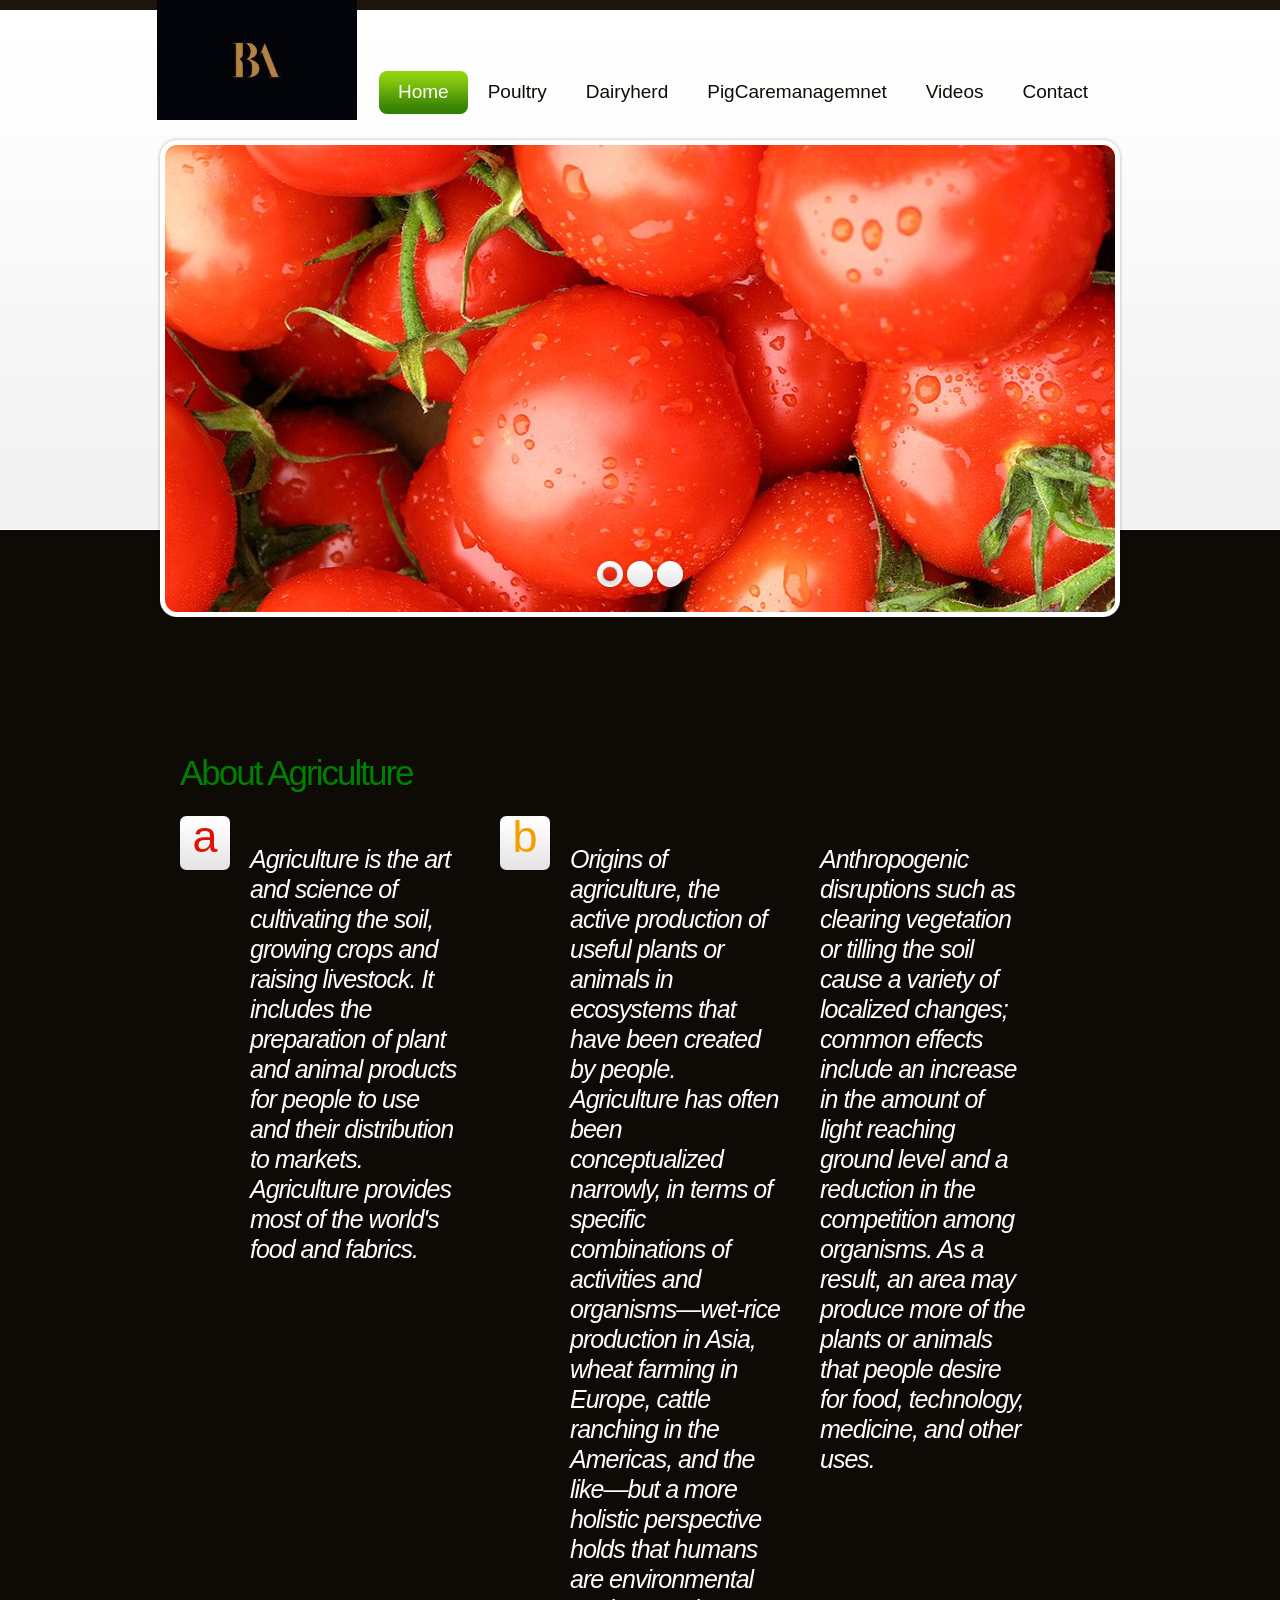
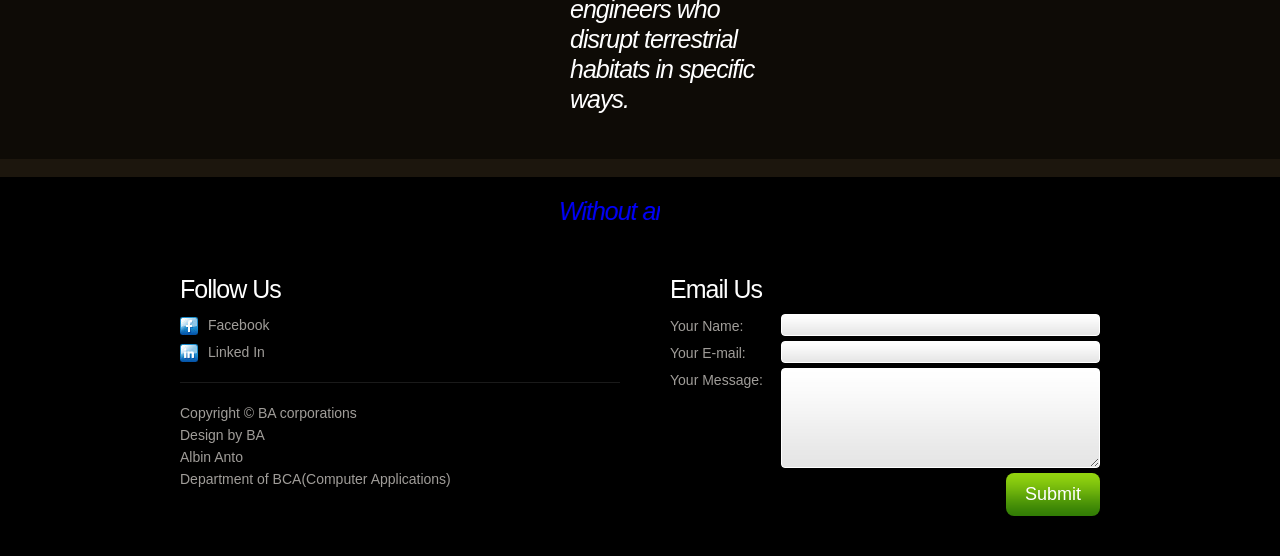
<file: index.html>
<!DOCTYPE html>
<html lang="en">
<head>
<title>Farm Management</title>
<meta charset="utf-8">
<link rel="stylesheet" href="css/reset.css" type="text/css" media="all">
<link rel="stylesheet" href="css/layout.css" type="text/css" media="all">
<link rel="stylesheet" href="css/style.css" type="text/css" media="all">
<script type="text/javascript" src="js/jquery-1.6.js"></script>
<script type="text/javascript" src="js/jquery.easing.1.3.js"></script>
<script type="text/javascript" src="js/tms-0.3.js"></script>
<script type="text/javascript" src="js/tms_presets.js"></script>
<script type="text/javascript" src="js/script.js"></script>
<!--[if lt IE 9]>
<script type="text/javascript" src="js/html5.js"></script>
<style type="text/css">#menu a, .bg, .bg2, #ContactForm a {behavior:url("../js/PIE.htc")}</style>
<![endif]-->
</head>
<body id="page1">
<div class="body1">
  <div class="main">
    <!--header -->
    <header>
      <div class="wrapper" >
        <img src="images/logo.jpg" width="200">
        
          <ul id="menu">
            <li class="active"><a href="index.html">Home</a></li>
            <li><a href="Poultry.html">Poultry</a></li>
            <li><a href="dairy.html">Dairyherd</a></li>
            <li><a href="pig.html">PigCaremanagemnet</a></li>
            <li><a href="videos.html">Videos</a></li>
            <li><a href="contact.html">Contact</a></li>
          </ul>
       
      </div>
      <div class="slider_bg" >
        <div class="slider">
          <ul class="items">
            <li><img src="images/img1.jpg" alt=""></li>
            <li><img src="images/img2.jpg" alt=""></li>
            <li><img src="images/img3.jpg" alt=""></li>
          </ul>
        </div>
      </div>
    </header>
    <br>
    <br>
    <!-- / header -->
    <!-- content -->
    <article id="content">
      <div class="wrapper">
          <br><br>
          <br>
        <div class="wrapper">
            <h2 style="color:green">About Agriculture</h2>
          <section class="col1"> <span class="dropcap1"><span>a</span></span>
            <div class="cols">
             <i> <h3 class="pad_bot1 color1"> Agriculture is the art and science of cultivating the soil, growing crops and raising livestock. It includes the preparation of plant and animal products for people to use and their distribution to markets. Agriculture provides most of the world's food and fabrics.</h3></i>
          </section>
          <section class="col1 pad_left1"> <span class="dropcap1"><span class="color1">b</span></span>
            <div class="cols">
             <i> <h3 class="pad_bot1 color1">Origins of agriculture, the active production of useful plants or animals in ecosystems that have been created by people. Agriculture has often been conceptualized narrowly, in terms of specific combinations of activities and organisms—wet-rice production in Asia, wheat farming in Europe, cattle ranching in the Americas, and the like—but a more holistic perspective holds that humans are environmental engineers who disrupt terrestrial habitats in specific ways. </h3></i>
          </section>
          <section class="col1 pad_left1">

            <div class="cols">
             <i> <h3 class="pad_bot1 color1">
          Anthropogenic disruptions such as clearing vegetation or tilling the soil cause a variety of localized changes; common effects include an increase in the amount of light reaching ground level and a reduction in the competition among organisms. As a result, an area may produce more of the plants or animals that people desire for food, technology, medicine, and other uses.
        </h3></i>
      </div>
    </section>
        </div>
      </div>
    </article>
  </div>
</div>
<div class="body2">
  <div class="main">
    <article id="content2">
      <div class="wrapper">
        <section class="col2">
          
            </section>
          </div>
        </section>
        <section class="col3 pad_left2">
          <div><i><h3 style="color: blue"><marquee> Without an agriculture the world peoples living is not possible.Because argiculture makes big roll in india.Without an food no one can live.</marquee></h3></i>
          </div>
          
        </section>
      </div>
    </article>
    <!-- / content -->
  </div>
</div>
<div class="main">
  <!-- footer -->
  <footer>
    <div class="wrapper">
      <section class="col2">
        <div class="wrapper">
          <section class="col4">
            <h3>Follow Us </h3>
            <ul id="icons">
              <li><a href="#"><img src="images/icon1.jpg" alt=""><span>Facebook</span></a></li>
              <li><a href="#"><img src="images/icon3.jpg" alt=""><span>Linked In</span></a></li>
            </ul>
          </section>
          
        </div>
        <div id="footer_link">Copyright &copy; BA corporations <br>
          Design by BA</div><div> Albin Anto <br />Department of BCA(Computer Applications) </div>
      </section>
      <section class="col3 pad_left2">
        <h3>Email Us</h3>
        <form id="ContactForm" action="#">
          <div>
            <div class="wrapper"> <span>Your Name:</span>
              <div class="bg">
                <input type="text" class="input">
              </div>
            </div>
            <div class="wrapper"> <span>Your E-mail:</span>
              <div class="bg">
                <input type="text" class="input">
              </div>
            </div>
            <div class="textarea_box"> <span>Your Message:</span>
              <div class="bg2">
                <textarea name="textarea" cols="1" rows="1"></textarea>
              </div>
            </div>
            <a href="#">Submit</a> </div>
        </form>
      </section>
    </div>
    <!-- {%FOOTER_LINK} -->
  </footer>
  <!-- / footer -->
</div>
</body>
</html>
</file>
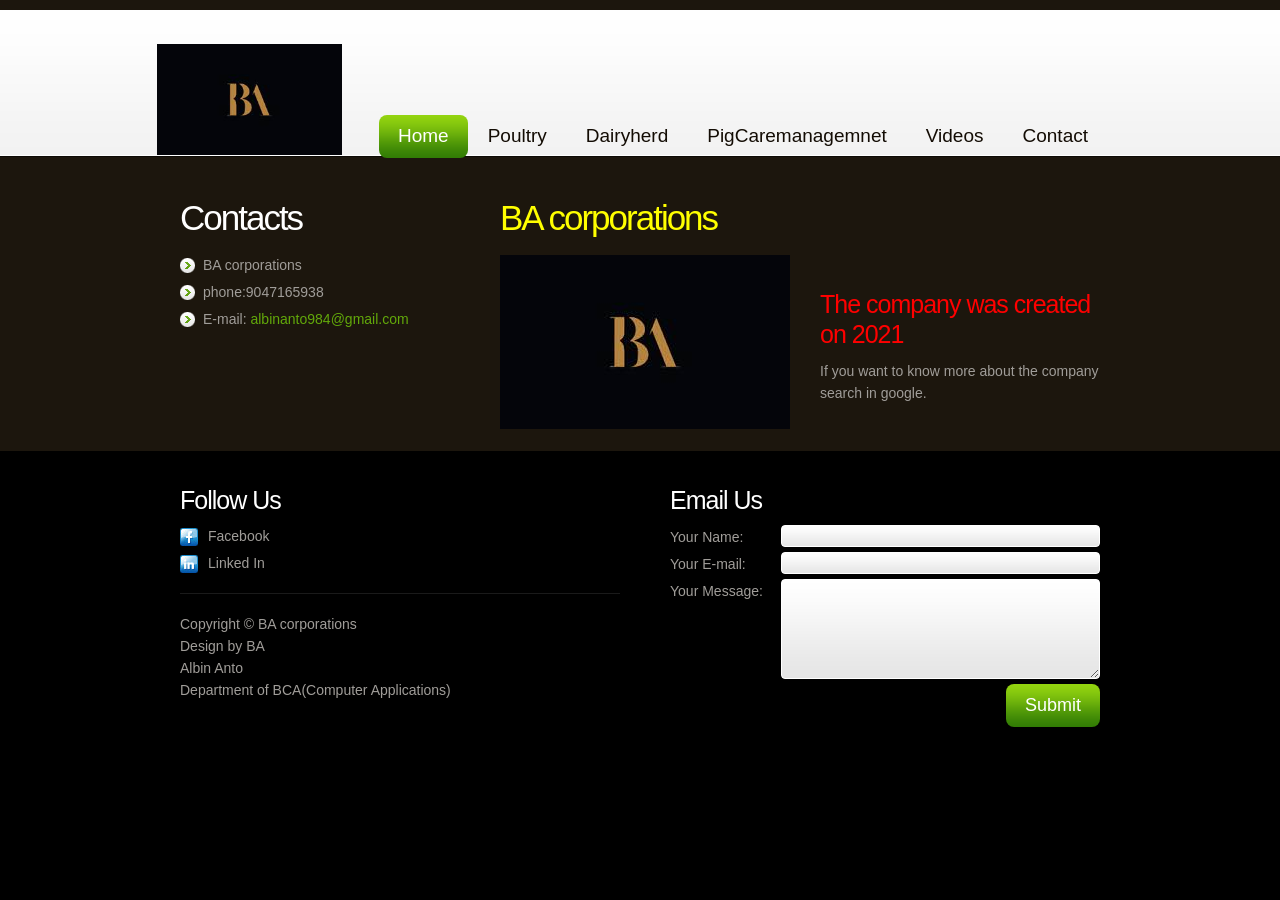
<file: contact.html>
<!DOCTYPE html>
<html lang="en">
<head>
<title>BA | Contact</title>
<meta charset="utf-8">
<link rel="stylesheet" href="css/reset.css" type="text/css" media="all">
<link rel="stylesheet" href="css/layout.css" type="text/css" media="all">
<link rel="stylesheet" href="css/style.css" type="text/css" media="all">
<script type="text/javascript" src="js/jquery-1.6.js"></script>
<script type="text/javascript" src="js/jquery.easing.1.3.js"></script>
<script type="text/javascript" src="js/tms-0.3.js"></script>
<script type="text/javascript" src="js/tms_presets.js"></script>
<script type="text/javascript" src="js/script.js"></script>
<!--[if lt IE 9]>
<script type="text/javascript" src="js/html5.js"></script>
<style type="text/css">#menu a, .bg, .bg2, #ContactForm a {behavior:url("../js/PIE.htc")}</style>
<![endif]-->
</head>
<body id="page5">
<div class="body1">
  <div class="main">
    <!--header -->
    <header>
     <div class="wrapper" >
        <br>
         <div class="wrapper" >
        <br>
        <img src="images/logo.jpg" width="185">
        
          <ul id="menu">
            <li class="active"><a href="index.html">Home</a></li>
            <li><a href="Poultry.html">Poultry</a></li>
            <li><a href="dairy.html">Dairyherd</a></li>
            <li><a href="pig.html">PigCaremanagemnet</a></li>
             <li><a href="videos.html">Videos</a></li>
            <li><a href="contact.html">Contact</a></li>
          </ul>
       
      </div>
    </header>
    <!-- / header -->
    <!-- content -->
  </div>
</div>
<div class="body2">
  <div class="main">
    <article id="content2">
      <div class="wrapper">
        <div class="col1">
          <h2> Contacts</h2>
          <ul class="address">
            <li>BA corporations</li>
            <li>
              <pre>phone:9047165938</pre>
            </li>
           
            <li>
              <pre>E-mail: <a href="#">albinanto984@gmail.com</a></pre>
            </li>
          </ul>
    
        </div>
        <div class="cols pad_left1">
          <h2 style="color: yellow">BA corporations</h2>
          <figure class="left marg_right1"><img src="images/logo.jpg" alt=""></figure>
          <h3 class="color1 pad_bot1" style="color: red">The company was created on 2021</h3>
          <p class="pad_bot1">If you want to know more about the company search in google.</p>
        </div>
      </div>
    </article>
    <!-- / content -->
  </div>
</div>
<div class="main">
  <!-- footer -->
  <footer>
    <div class="wrapper">
      <section class="col2">
        <div class="wrapper">
          <section class="col4">
            <h3>Follow Us </h3>
            <ul id="icons">
              <li><a href="#"><img src="images/icon1.jpg" alt=""><span>Facebook</span></a></li>
              <li><a href="#"><img src="images/icon3.jpg" alt=""><span>Linked In</span></a></li>
            </ul>
          </section>
        </div>
        <div id="footer_link">Copyright &copy; BA corporations <br>
          Design by BA</div><div> Albin Anto <br />Department of BCA(Computer Applications) </div>
      </section>
      <section class="col3 pad_left2">
        <h3>Email Us</h3>
        <form id="ContactForm" action="#">
          <div>
            <div class="wrapper"> <span>Your Name:</span>
              <div class="bg">
                <input type="text" class="input">
              </div>
            </div>
            <div class="wrapper"> <span>Your E-mail:</span>
              <div class="bg">
                <input type="text" class="input">
              </div>
            </div>
            <div class="textarea_box"> <span>Your Message:</span>
              <div class="bg2">
                <textarea name="textarea" cols="1" rows="1"></textarea>
              </div>
            </div>
            <a href="#">Submit</a> </div>
        </form>
      </section>
    </div>
    <!-- {%FOOTER_LINK} -->
  </footer>
  <!-- / footer -->
</div>
</body>
</html>
</file>
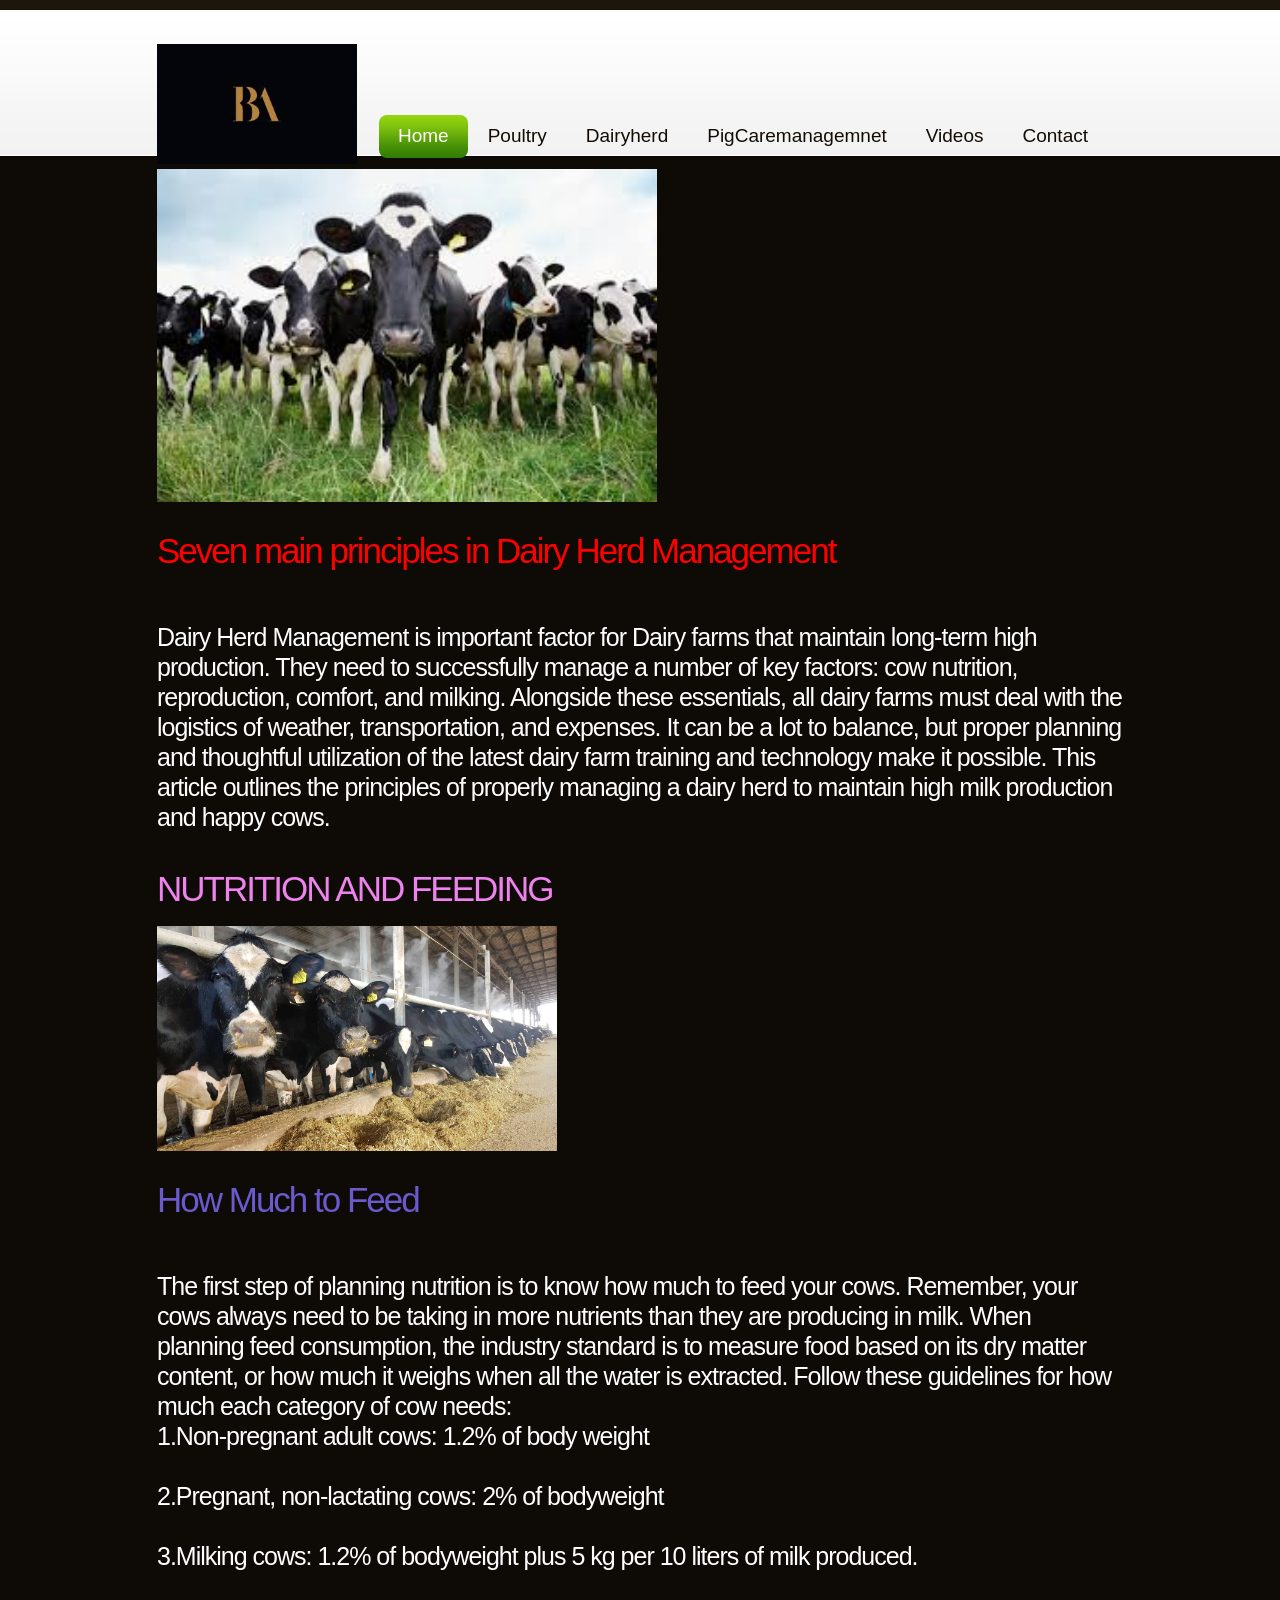
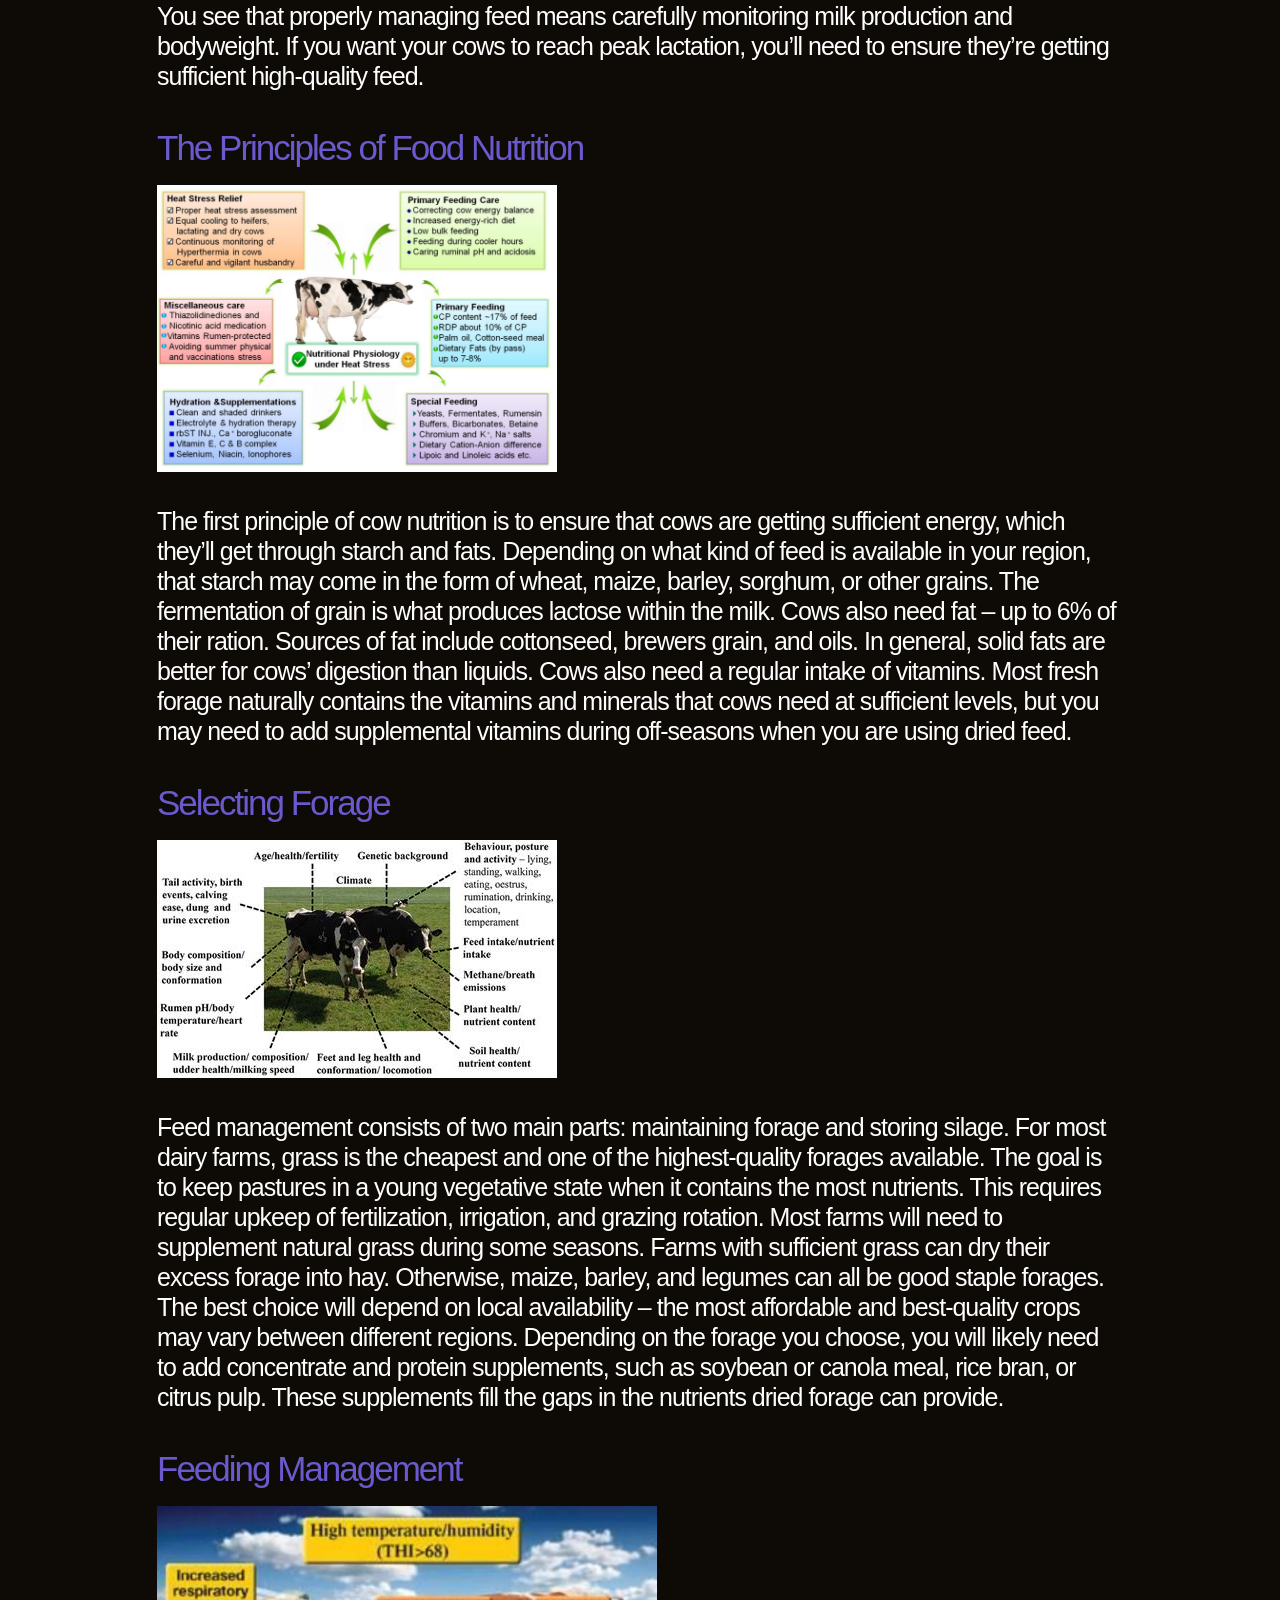
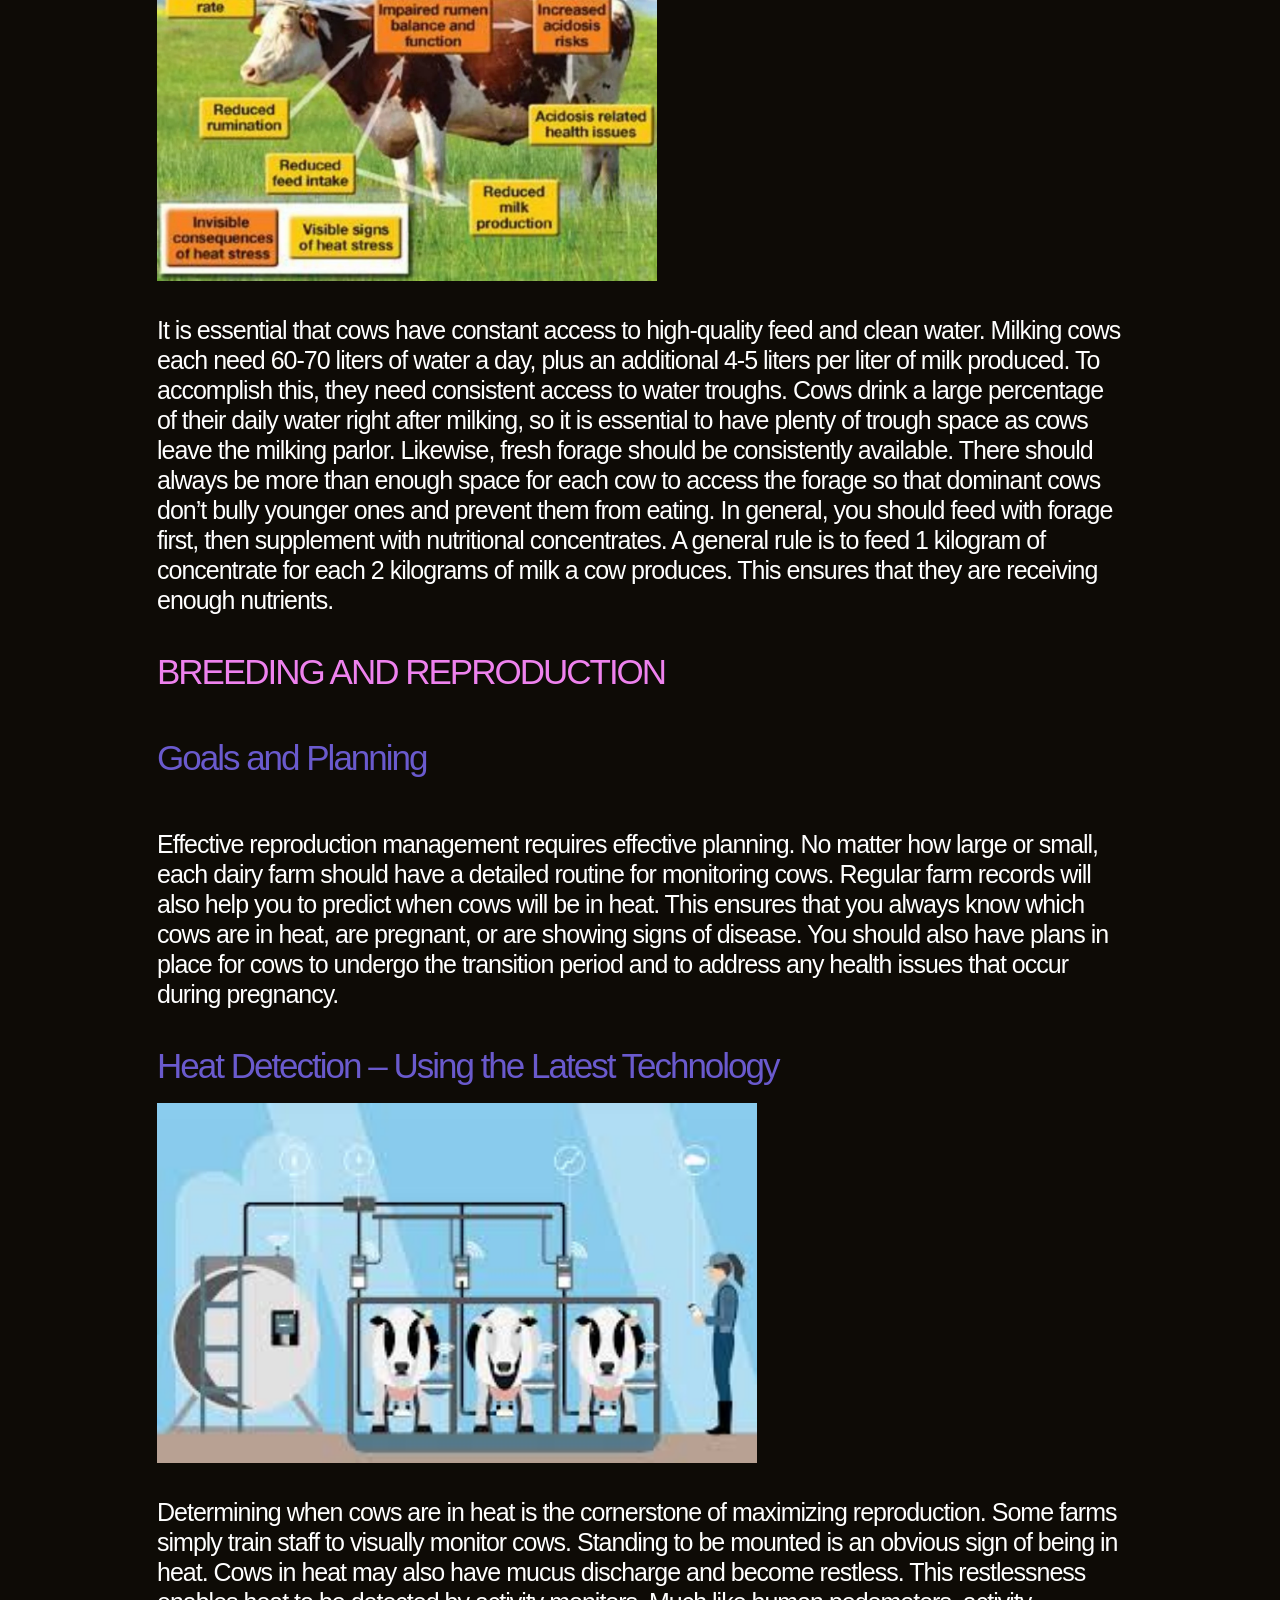
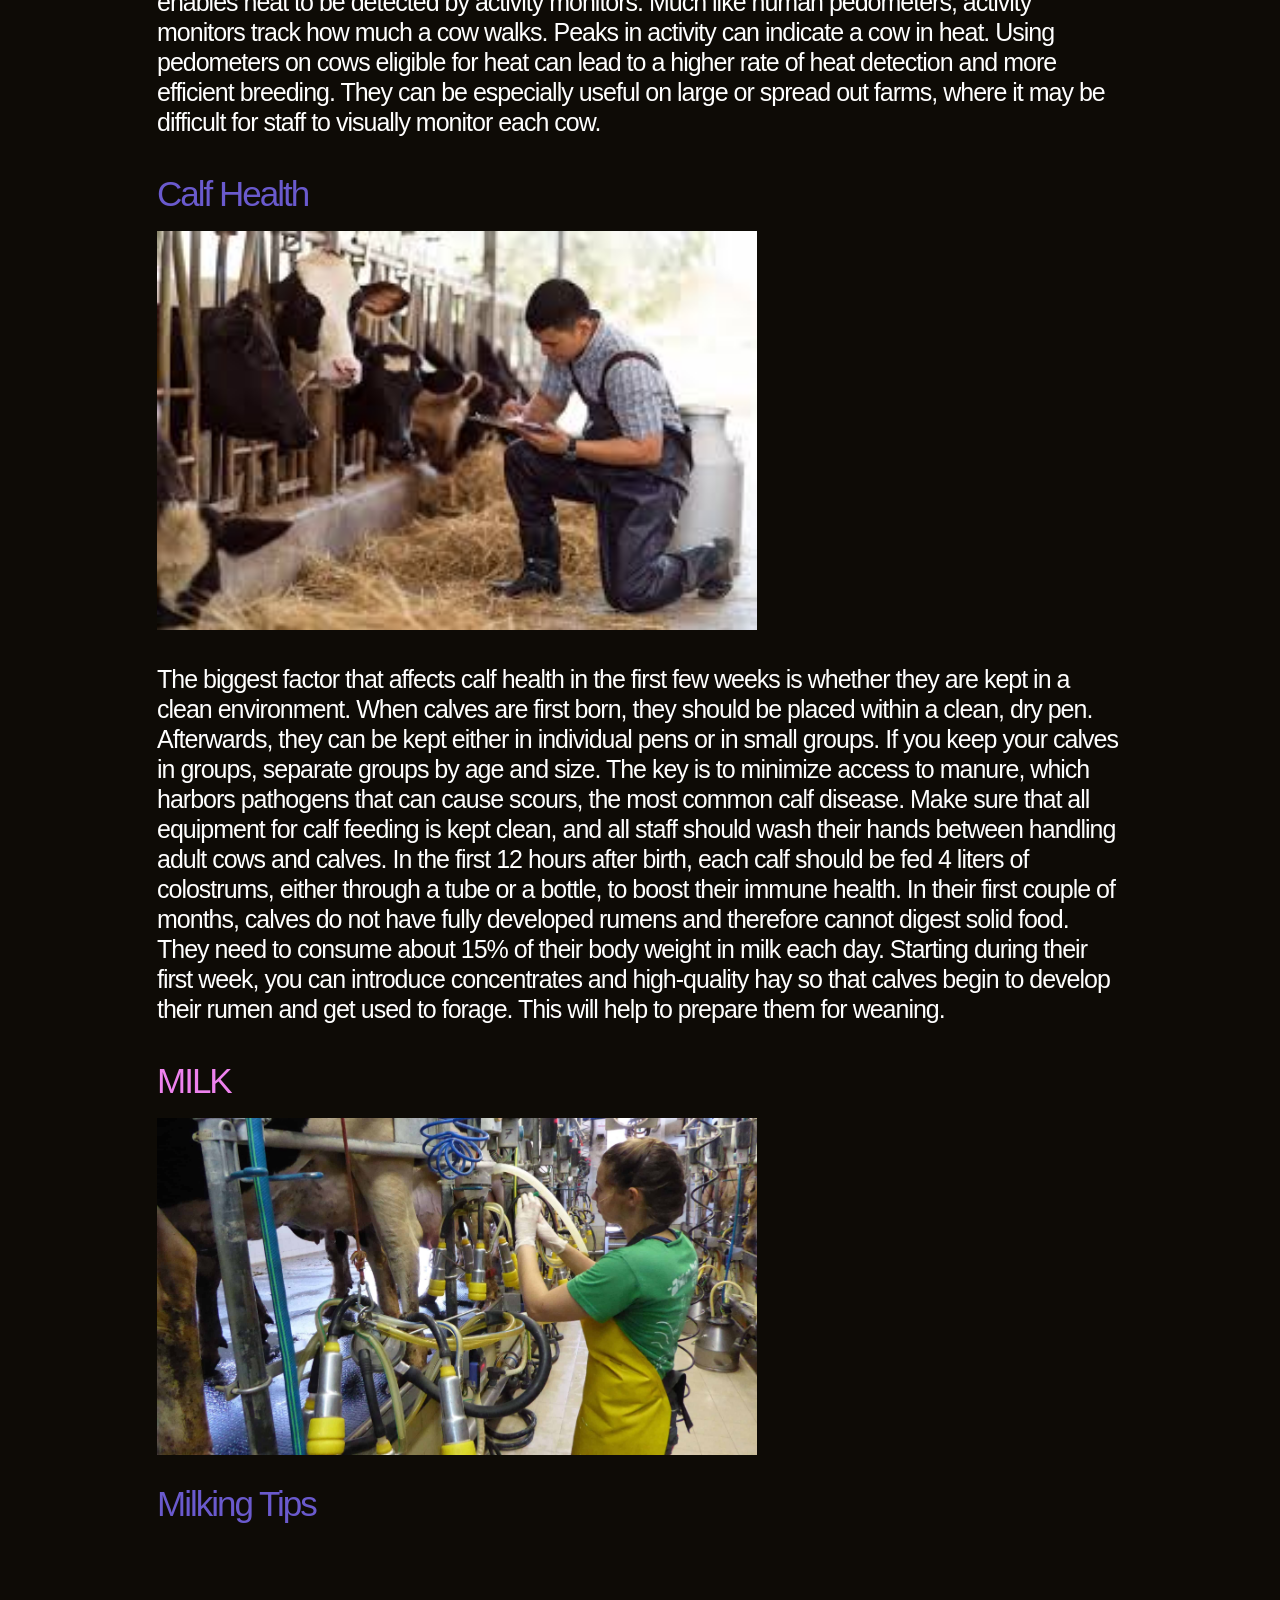
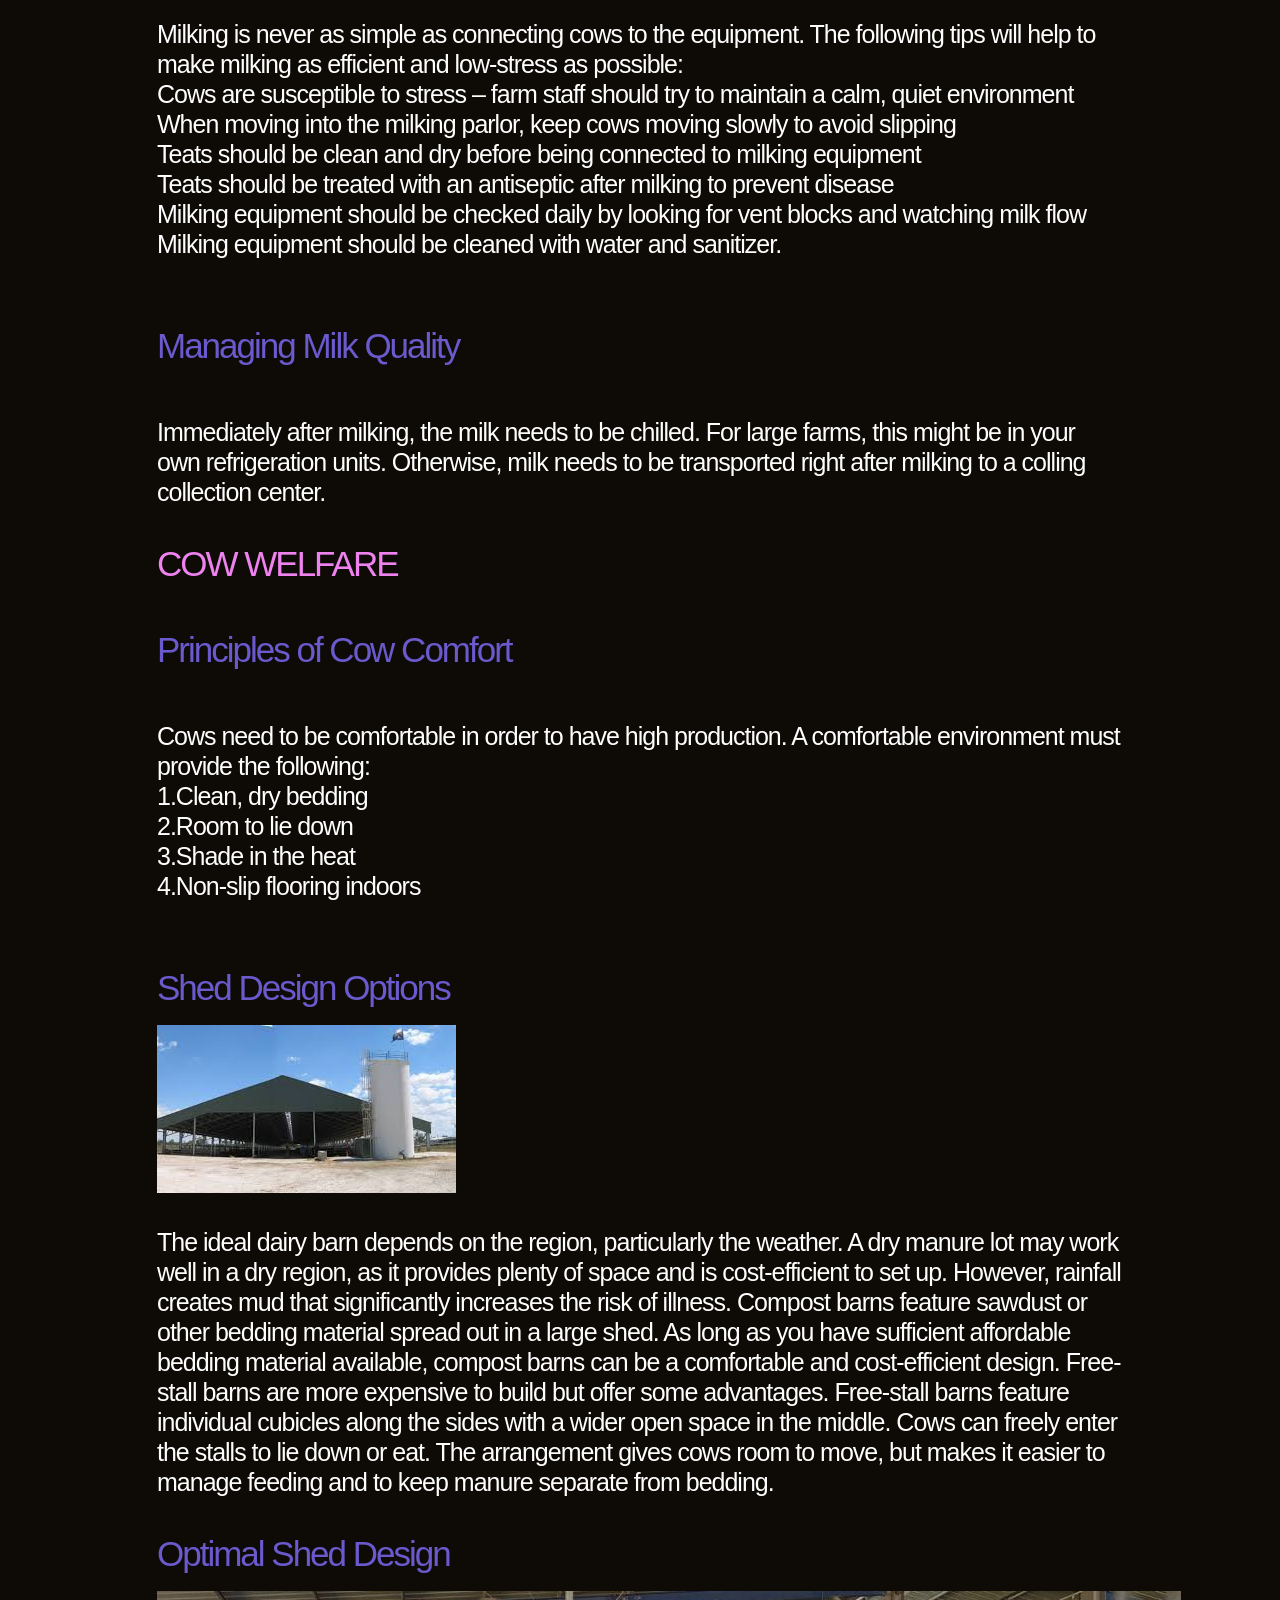
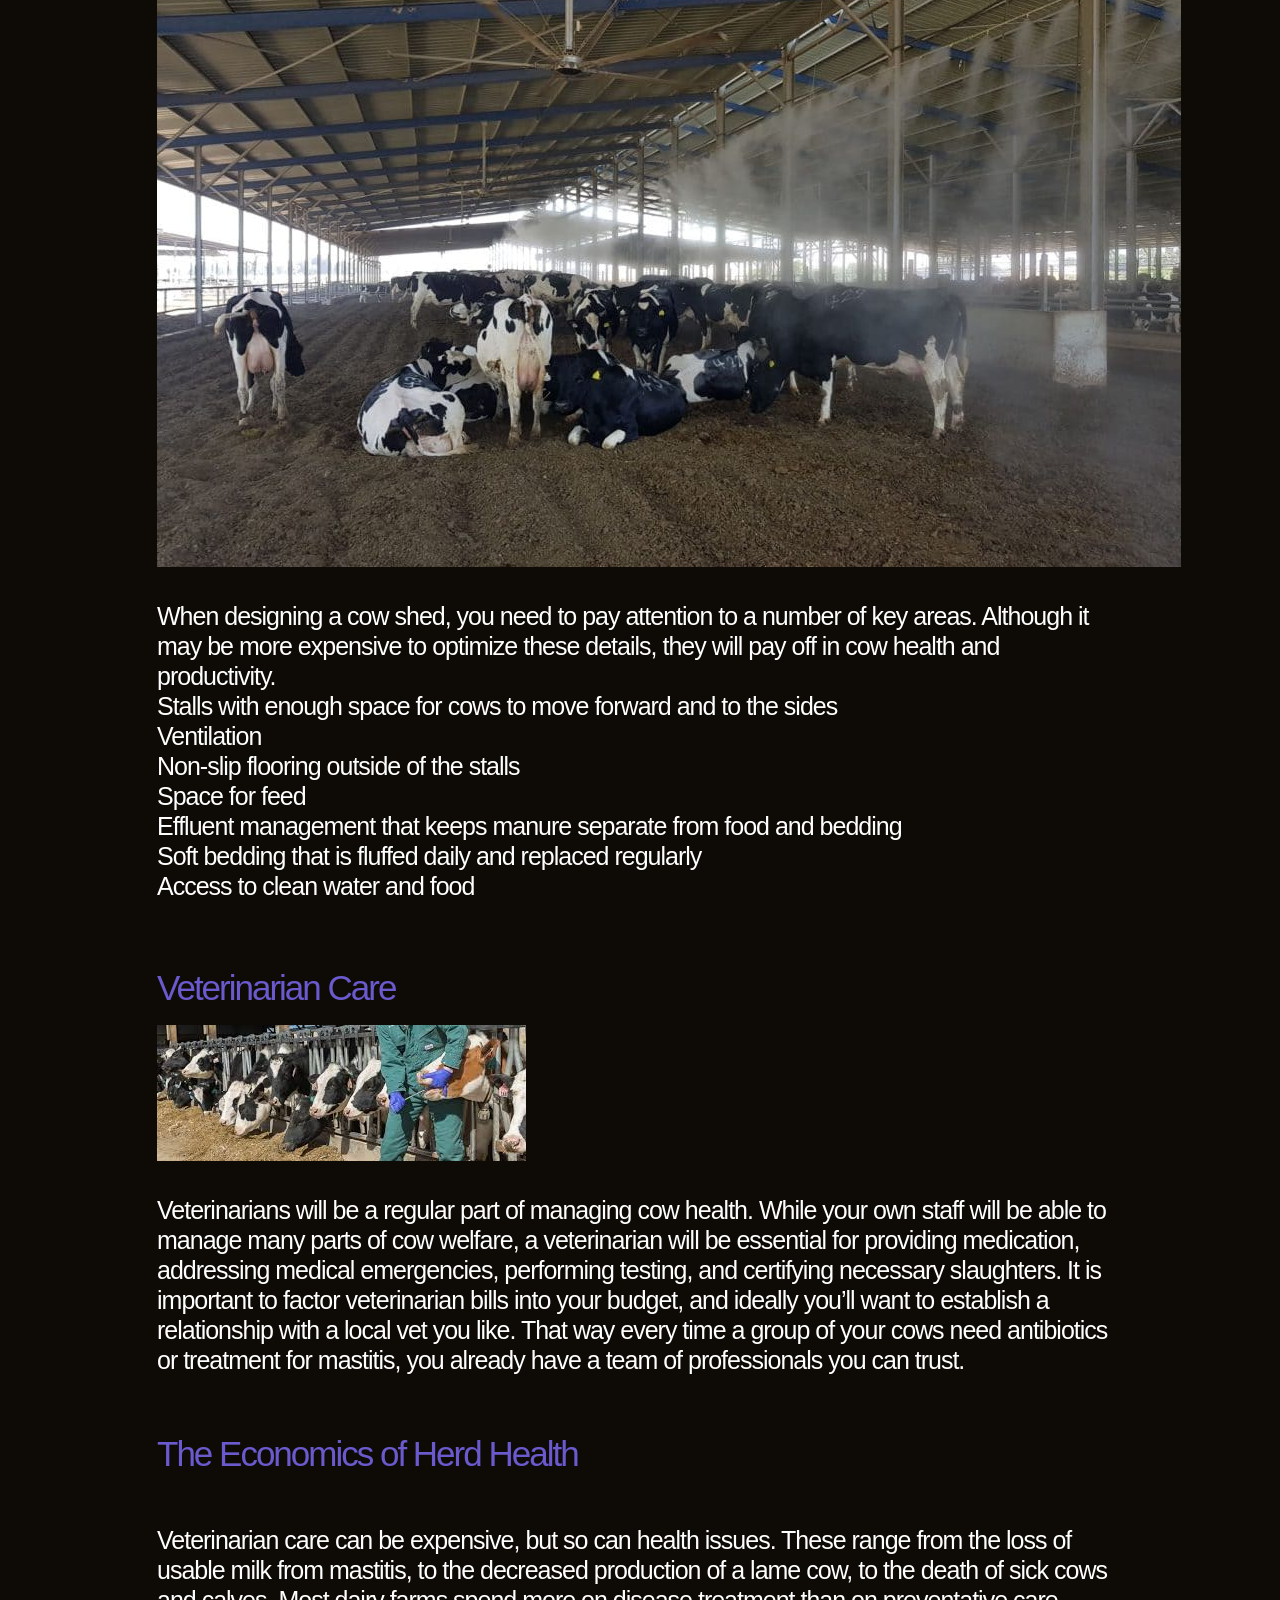
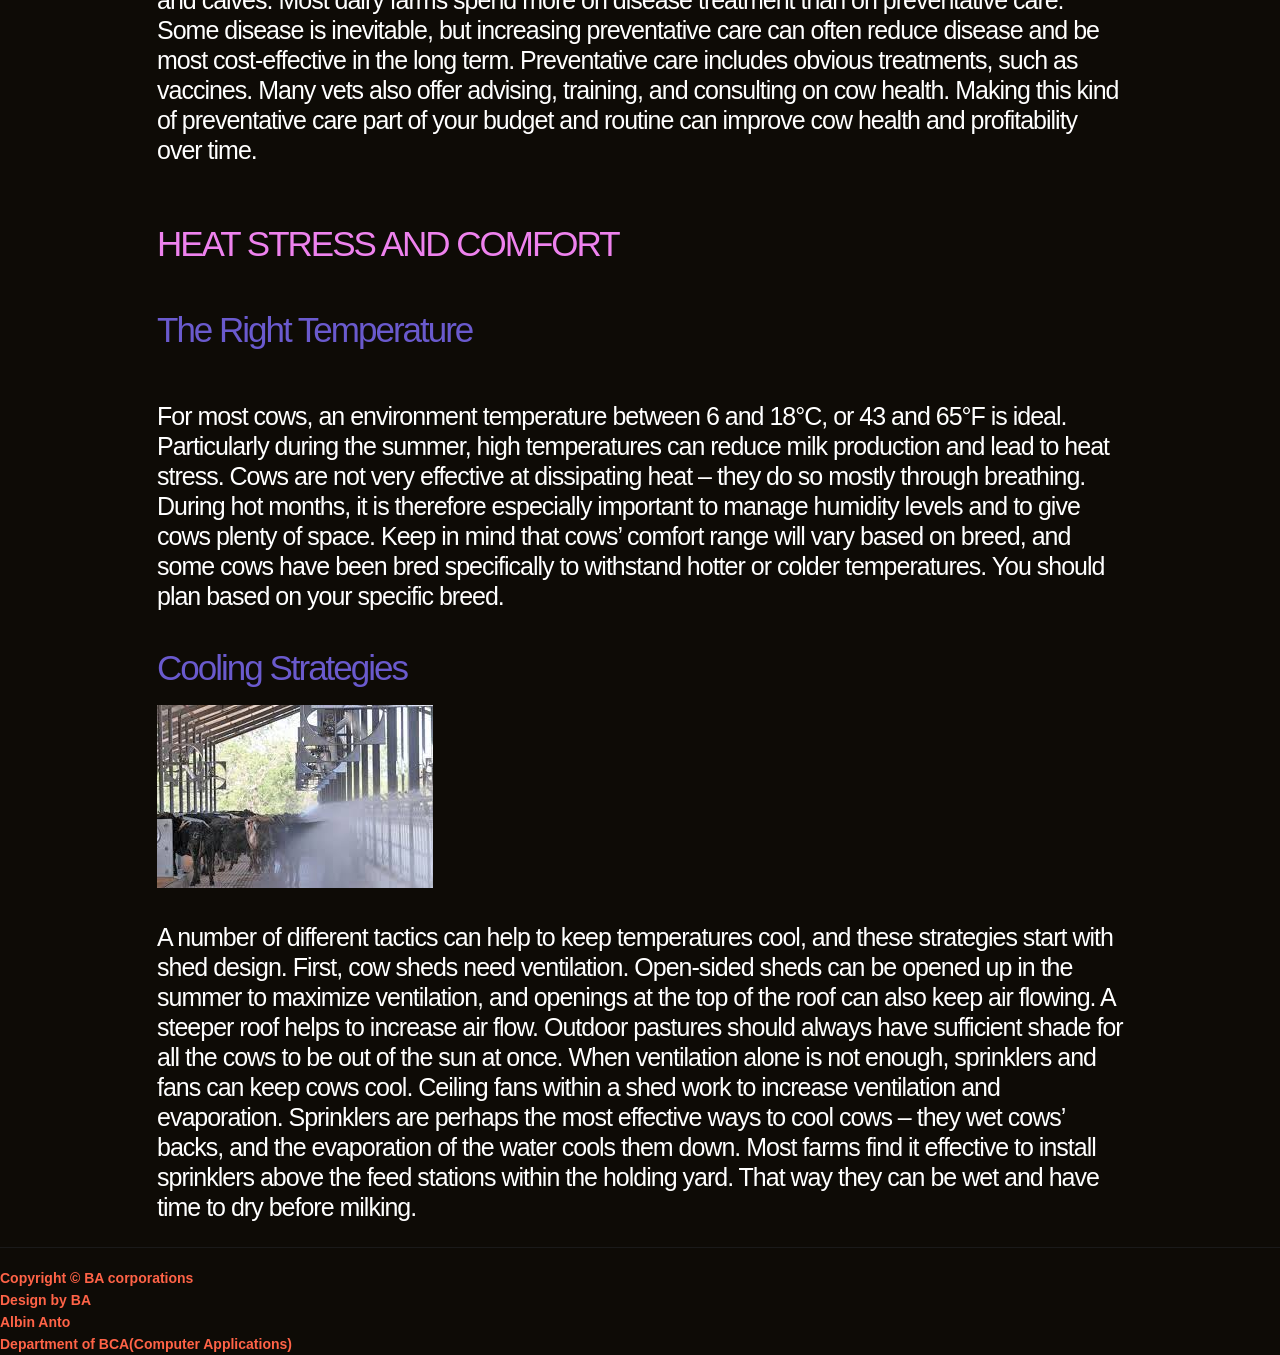
<file: dairy.html>
<!DOCTYPE html>
<html lang="en">
<head>
<title>BA | poultry management</title>
<meta charset="utf-8">
<link rel="stylesheet" href="css/reset.css" type="text/css" media="all">
<link rel="stylesheet" href="css/layout.css" type="text/css" media="all">
<link rel="stylesheet" href="css/style.css" type="text/css" media="all">
<script type="text/javascript" src="js/jquery-1.6.js"></script>
<script type="text/javascript" src="js/jquery.easing.1.3.js"></script>
<script type="text/javascript" src="js/tms-0.3.js"></script>
<script type="text/javascript" src="js/tms_presets.js"></script>
<script type="text/javascript" src="js/script.js"></script>
<!--[if lt IE 9]>
<script type="text/javascript" src="js/html5.js"></script>
<style type="text/css">#menu a, .bg, .bg2, #ContactForm a {behavior:url("../js/PIE.htc")}</style>
<![endif]-->
</head>
<body id="page2">
<div class="body1">
  <div class="main">
    <!--header -->
    <header>
      <div class="wrapper" >
        <br>
         <div class="wrapper" >
        <br>
        <img src="images/logo.jpg" width="200">
        
          <ul id="menu">
            <li class="active"><a href="index.html">Home</a></li>
            <li><a href="Poultry.html">Poultry</a></li>
            <li><a href="dairy.html">Dairyherd</a></li>
            <li><a href="pig.html">PigCaremanagemnet</a></li>
             <li><a href="videos.html">Videos</a></li>
            <li><a href="contact.html">Contact</a></li>
        
          </ul>
       
      </div>
    </header>
     <img src="images/cow.jpg" width="500">
    <!-- / header -->
    <!-- content -->
   
    
        <h2 style="color: red">Seven main principles in Dairy Herd Management </h2>
        <div class="wrapper">
          <h3>Dairy Herd Management is important factor for Dairy farms that maintain long-term high production. They need to successfully manage a number of key factors: cow nutrition, reproduction, comfort, and milking. Alongside these essentials, all dairy farms must deal with the logistics of weather, transportation, and expenses. It can be a lot to balance, but proper planning and thoughtful utilization of the latest dairy farm training and technology make it possible. This article outlines the principles of properly managing a dairy herd to maintain high milk production and happy cows.
          </h3>
          </section>
          
      </div>
      <div>
        
       <h2 style="color:Violet">NUTRITION AND FEEDING </h2>
       <img src="images/Dairy.jpg" width="400">
      <h2 style="color:SlateBlue">How Much to Feed</h2>
      
      <h3>
The first step of planning nutrition is to know how much to feed your cows. Remember, your cows always need to be taking in more nutrients than they are producing in milk. When planning feed consumption, the industry standard is to measure food based on its dry matter content, or how much it weighs when all the water is extracted. Follow these guidelines for how much each category of cow needs:<br>
<dl>
<dt>
<dd>1.Non-pregnant adult cows: 1.2% of body weight</dd><br>
<dd>2.Pregnant, non-lactating cows: 2% of bodyweight</dd><br>
<dd>3.Milking cows: 1.2% of bodyweight plus 5 kg per 10 liters of milk produced.</dd><br></dt>
</dl>
You see that properly managing feed means carefully monitoring milk production and bodyweight. If you want your cows to reach peak lactation, you’ll need to ensure they’re getting sufficient high-quality feed.</h3>

<h2 style="color: SlateBlue">The Principles of Food Nutrition
</h2>
<img src="images/cow1.webp" width="400">
<h3>The first principle of cow nutrition is to ensure that cows are getting sufficient energy, which they’ll get through starch and fats. Depending on what kind of feed is available in your region, that starch may come in the form of wheat, maize, barley, sorghum, or other grains. The fermentation of grain is what produces lactose within the milk. Cows also need fat – up to 6% of their ration. Sources of fat include cottonseed, brewers grain, and oils. In general, solid fats are better for cows’ digestion than liquids. Cows also need a regular intake of vitamins. Most fresh forage naturally contains the vitamins and minerals that cows need at sufficient levels, but you may need to add supplemental vitamins during off-seasons when you are using dried feed.</h3>



<h2 style="color:SlateBlue">Selecting Forage</h2>
<img src="images/se.jpg">
<br><h3>
Feed management consists of two main parts: maintaining forage and storing silage. For most dairy farms, grass is the cheapest and one of the highest-quality forages available. The goal is to keep pastures in a young vegetative state when it contains the most nutrients. This requires regular upkeep of fertilization, irrigation, and grazing rotation. Most farms will need to supplement natural grass during some seasons. Farms with sufficient grass can dry their excess forage into hay. Otherwise, maize, barley, and legumes can all be good staple forages. The best choice will depend on local availability – the most affordable and best-quality crops may vary between different regions. Depending on the forage you choose, you will likely need to add concentrate and protein supplements, such as soybean or canola meal, rice bran, or citrus pulp. These supplements fill the gaps in the nutrients dried forage can provide.
<br></h3>

<h2 style="color:SlateBlue">Feeding Management</h2>
<img src="images/feed1.webp" width="500">
<br>
<h3>
It is essential that cows have constant access to high-quality feed and clean water. Milking cows each need 60-70 liters of water a day, plus an additional 4-5 liters per liter of milk produced. To accomplish this, they need consistent access to water troughs. Cows drink a large percentage of their daily water right after milking, so it is essential to have plenty of trough space as cows leave the milking parlor. Likewise, fresh forage should be consistently available. There should always be more than enough space for each cow to access the forage so that dominant cows don’t bully younger ones and prevent them from eating. In general, you should feed with forage first, then supplement with nutritional concentrates. A general rule is to feed 1 kilogram of concentrate for each 2 kilograms of milk a cow produces. This ensures that they are receiving enough nutrients.
<br></h3>
<h2 style="color:Violet">BREEDING AND REPRODUCTION</h2>
<h2 style="color:SlateBlue">Goals and Planning</h2>
<h3>
  Effective reproduction management requires effective planning. No matter how large or small, each dairy farm should have a detailed routine for monitoring cows. Regular farm records will also help you to predict when cows will be in heat. This ensures that you always know which cows are in heat, are pregnant, or are showing signs of disease. You should also have plans in place for cows to undergo the transition period and to address any health issues that occur during pregnancy.
<br></h3>

<h2 style="color:SlateBlue">Heat Detection – Using the Latest Technology</h2>
<img src="images/heat.jpg" width="600">
<h3>
Determining when cows are in heat is the cornerstone of maximizing reproduction. Some farms simply train staff to visually monitor cows. Standing to be mounted is an obvious sign of being in heat. Cows in heat may also have mucus discharge and become restless. This restlessness enables heat to be detected by activity monitors. Much like human pedometers, activity monitors track how much a cow walks.  Peaks in activity can indicate a cow in heat. Using pedometers on cows eligible for heat can lead to a higher rate of heat detection and more efficient breeding. They can be especially useful on large or spread out farms, where it may be difficult for staff to visually monitor each cow.
<br></h3>

<h2 style="color:SlateBlue">Calf Health</h2>
<img src="images/calf.jpg" width="600">
<h3>

The biggest factor that affects calf health in the first few weeks is whether they are kept in a clean environment. When calves are first born, they should be placed within a clean, dry pen. Afterwards, they can be kept either in individual pens or in small groups. If you keep your calves in groups, separate groups by age and size. The key is to minimize access to manure, which harbors pathogens that can cause scours, the most common calf disease. Make sure that all equipment for calf feeding is kept clean, and all staff should wash their hands between handling adult cows and calves. In the first 12 hours after birth, each calf should be fed 4 liters of colostrums, either through a tube or a bottle, to boost their immune health. In their first couple of months, calves do not have fully developed rumens and therefore cannot digest solid food. They need to consume about 15% of their body weight in milk each day. Starting during their first week, you can introduce concentrates and high-quality hay so that calves begin to develop their rumen and get used to forage. This will help to prepare them for weaning.
<br></h3>
<h2 style="color:Violet">MILK</h2>
<img src="images/milk.jpg" width="600"><br>
<h2 style="color:SlateBlue">Milking Tips</h2>
<h2>

<h3>Milking is never as simple as connecting cows to the equipment. The following tips will help to make milking as efficient and low-stress as possible:<br>

Cows are susceptible to stress – farm staff should try to maintain a calm, quiet environment<br>
When moving into the milking parlor, keep cows moving slowly to avoid slipping<br>
Teats should be clean and dry before being connected to milking equipment<br>
Teats should be treated with an antiseptic after milking to prevent disease<br>
Milking equipment should be checked daily by looking for vent blocks and watching milk flow<br>
Milking equipment should be cleaned with water and sanitizer.<br>
<br></h3>
<h2 style="color:SlateBlue">Managing Milk Quality</h2>
<h3>Immediately after milking, the milk needs to be chilled. For large farms, this might be in your own refrigeration units. Otherwise, milk needs to be transported right after milking to a colling collection center.
<br></h3>
<h2 style="color:Violet">COW WELFARE</h2>
<h2 style="color:SlateBlue">Principles of Cow Comfort</h2>
<h3> Cows need to be comfortable in order to have high production. A comfortable environment must provide the following:
<br>
1.Clean, dry bedding<br>
2.Room to lie down<br>
3.Shade in the heat<br>
4.Non-slip flooring indoors<br>
<br></h3>
<h2 style="color:SlateBlue">Shed Design Options</h2>
<img src="images/shed.jpg">
<h3>
The ideal dairy barn depends on the region, particularly the weather. A dry manure lot may work well in a dry region, as it provides plenty of space and is cost-efficient to set up. However, rainfall creates mud that significantly increases the risk of illness. Compost barns feature sawdust or other bedding material spread out in a large shed. As long as you have sufficient affordable bedding material available, compost barns can be a comfortable and cost-efficient design. Free-stall barns are more expensive to build but offer some advantages. Free-stall barns feature individual cubicles along the sides with a wider open space in the middle. Cows can freely enter the stalls to lie down or eat. The arrangement gives cows room to move, but makes it easier to manage feeding and to keep manure separate from bedding.
<br></h3>
<h2 style="color:SlateBlue">Optimal Shed Design</h2>
<img src="images/op.jpg"><br>
<h3>
When designing a cow shed, you need to pay attention to a number of key areas. Although it may be more expensive to optimize these details, they will pay off in cow health and productivity.
<br>
Stalls with enough space for cows to move forward and to the sides<br>
Ventilation<br>
Non-slip flooring outside of the stalls<br>
Space for feed<br>
Effluent management that keeps manure separate from food and bedding<br>
Soft bedding that is fluffed daily and replaced regularly<br>
Access to clean water and food<br>
<br></h3>
<h2 style="color:SlateBlue">Veterinarian Care</h2>
<img src="images/care.jpg">
<h3>Veterinarians will be a regular part of managing cow health. While your own staff will be able to manage many parts of cow welfare, a veterinarian will be essential for providing medication, addressing medical emergencies, performing testing, and certifying necessary slaughters. It is important to factor veterinarian bills into your budget, and ideally you’ll want to establish a relationship with a local vet you like. That way every time a group of your cows need antibiotics or treatment for mastitis, you already have a team of professionals you can trust.</h3>
<br>
<h2 style="color:SlateBlue">The Economics of Herd Health</h2>
<h3>
Veterinarian care can be expensive, but so can health issues. These range from the loss of usable milk from mastitis, to the decreased production of a lame cow, to the death of sick cows and calves. Most dairy farms spend more on disease treatment than on preventative care. Some disease is inevitable, but increasing preventative care can often reduce disease and be most cost-effective in the long term. Preventative care includes obvious treatments, such as vaccines. Many vets also offer advising, training, and consulting on cow health. Making this kind of preventative care part of your budget and routine can improve cow health and profitability over time.

</h3>
<br>
<h2 style="color:Violet">HEAT STRESS AND COMFORT</h2>
<h2 style="color:SlateBlue">The Right Temperature</h2>
<h3>
For most cows, an environment temperature between 6 and 18°C, or 43 and 65°F is ideal. Particularly during the summer, high temperatures can reduce milk production and lead to heat stress. Cows are not very effective at dissipating heat – they do so mostly through breathing. During hot months, it is therefore especially important to manage humidity levels and to give cows plenty of space. Keep in mind that cows’ comfort range will vary based on breed, and some cows have been bred specifically to withstand hotter or colder temperatures. You should plan based on your specific breed.
</h3>
<h2 style="color:SlateBlue">Cooling Strategies</h2>
<img src="images/cool.jpg">
<h3>
A number of different tactics can help to keep temperatures cool, and these strategies start with shed design. First, cow sheds need ventilation. Open-sided sheds can be opened up in the summer to maximize ventilation, and openings at the top of the roof can also keep air flowing. A steeper roof helps to increase air flow. Outdoor pastures should always have sufficient shade for all the cows to be out of the sun at once. When ventilation alone is not enough, sprinklers and fans can keep cows cool. Ceiling fans within a shed work to increase ventilation and evaporation. Sprinklers are perhaps the most effective ways to cool cows – they wet cows’ backs, and the evaporation of the water cools them down. Most farms find it effective to install sprinklers above the feed stations within the holding yard. That way they can be wet and have time to dry before milking.</h3>
</div>
</div>
<h4 style="color:Tomato"><section >
 <div id="footer_link">Copyright &copy; BA corporations <br>
          Design by BA</div><div> Albin Anto <br />Department of BCA(Computer Applications) </div>
</section></h4>
</body>
</html>
</file>
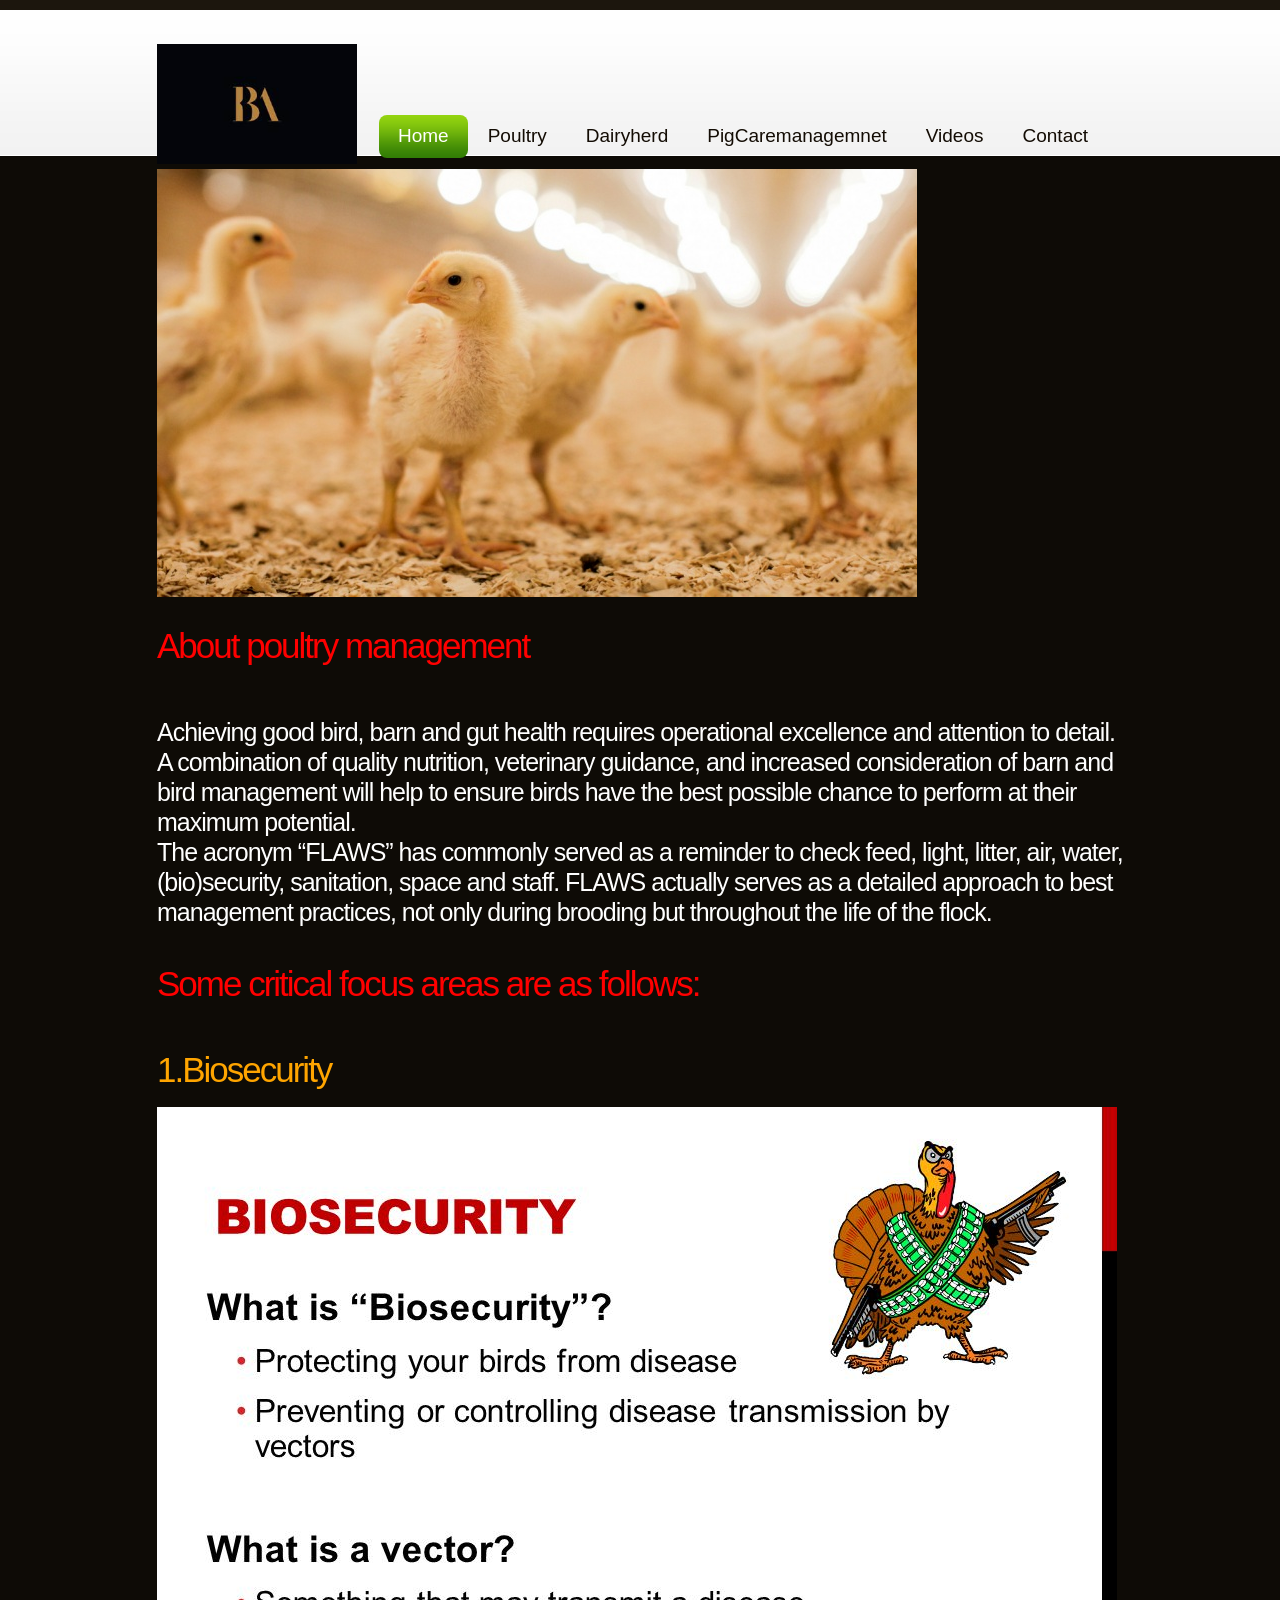
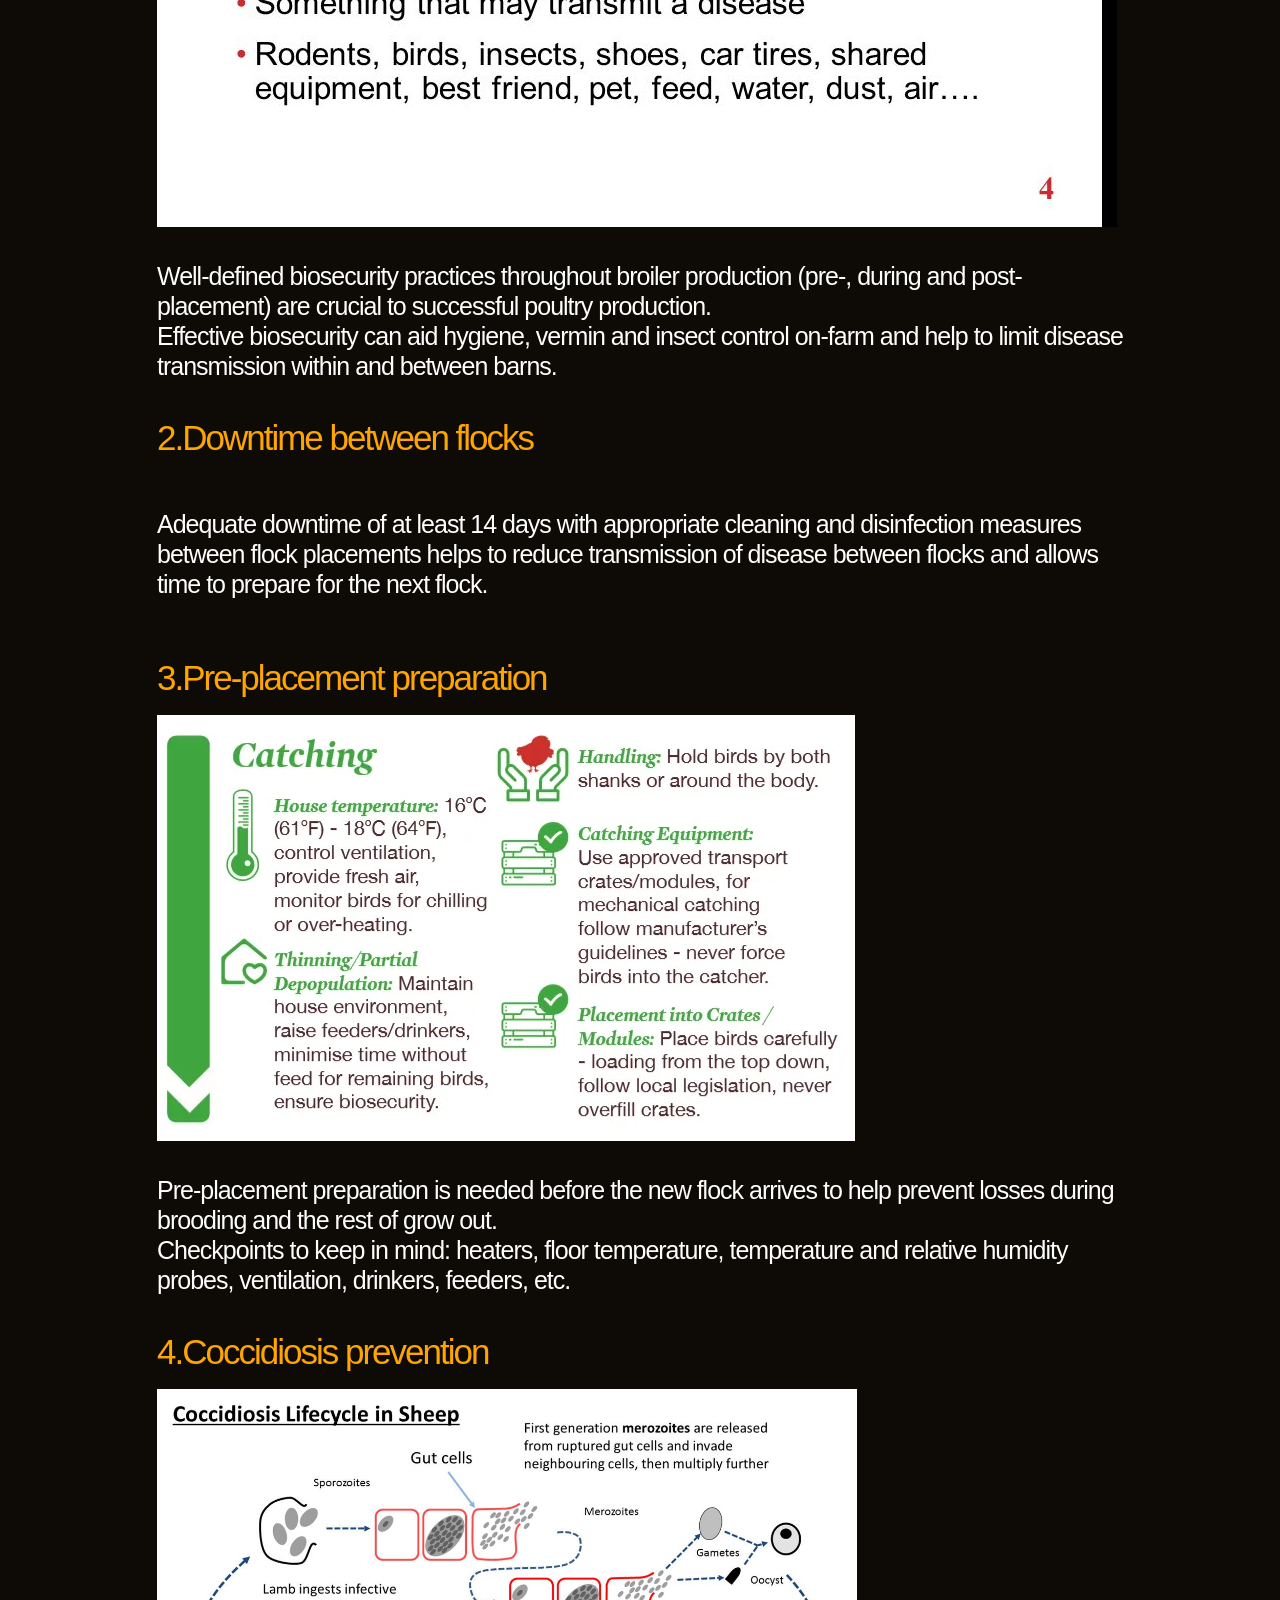
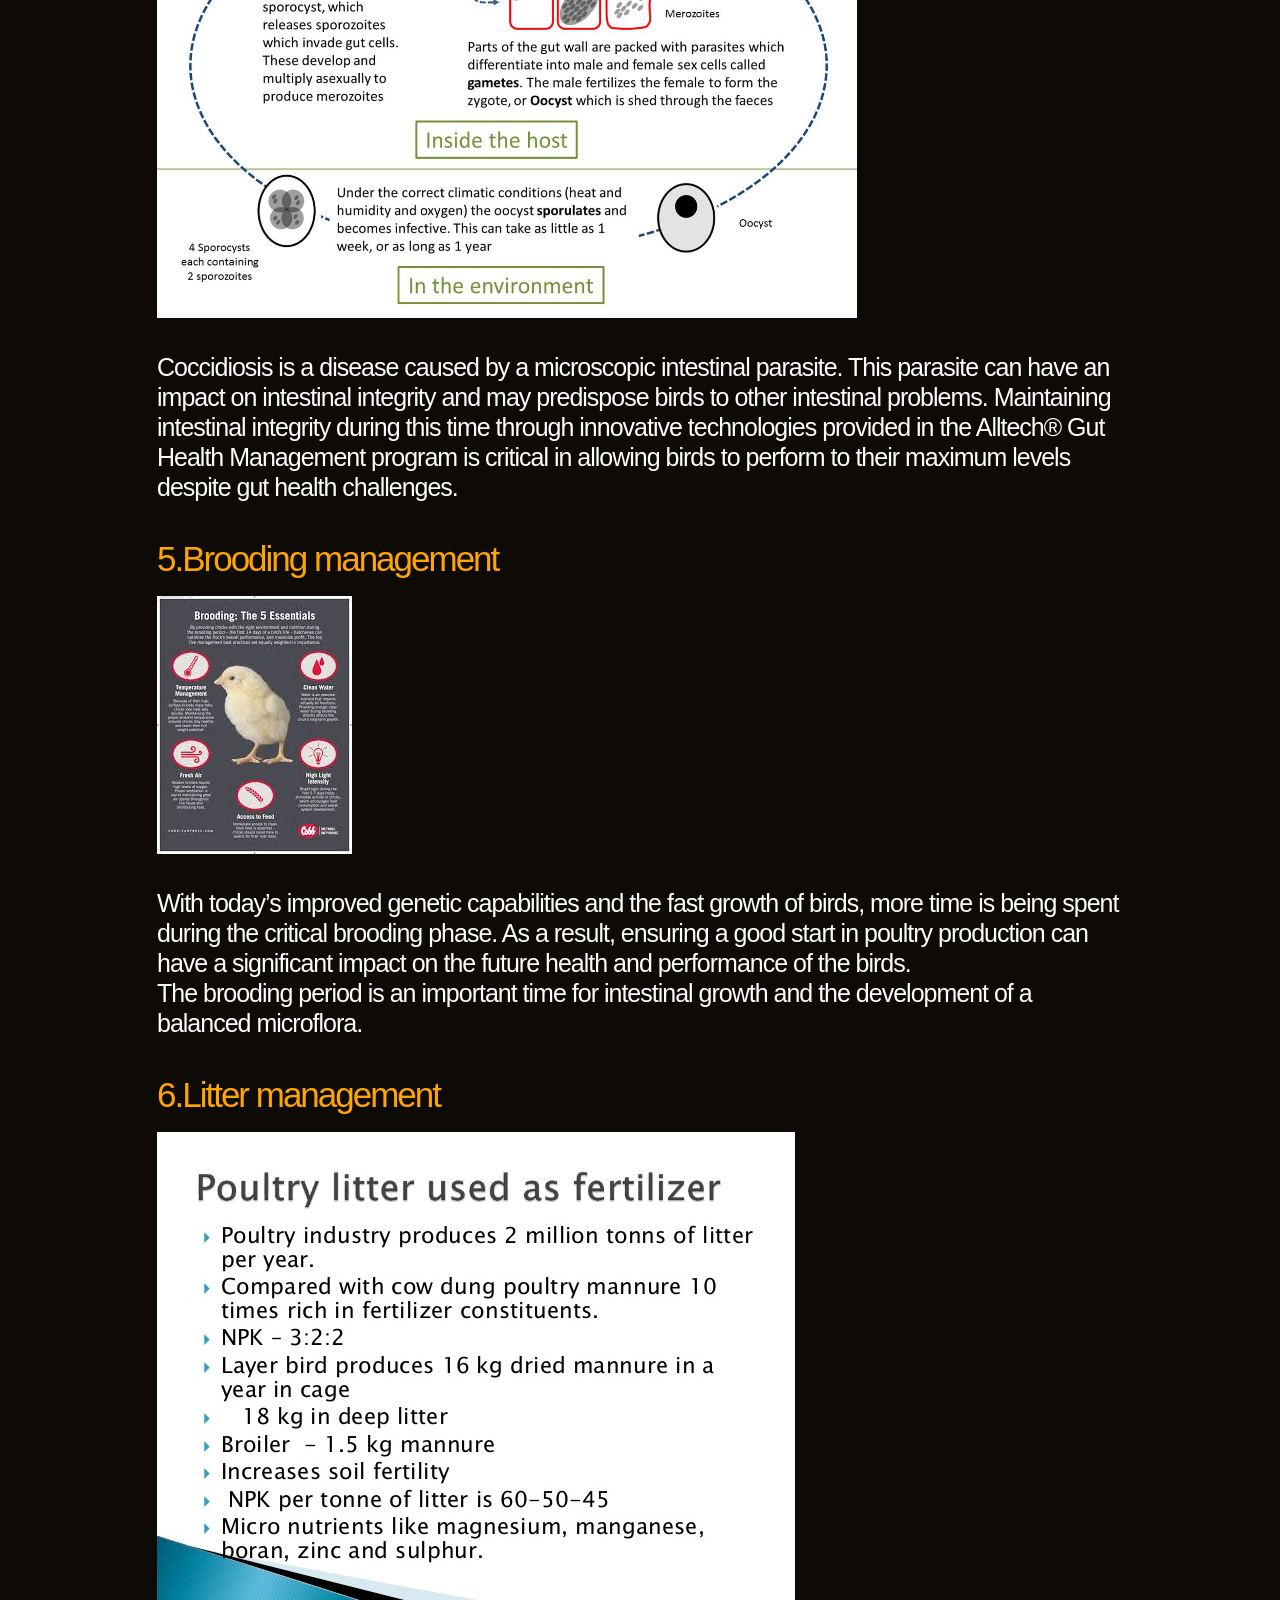
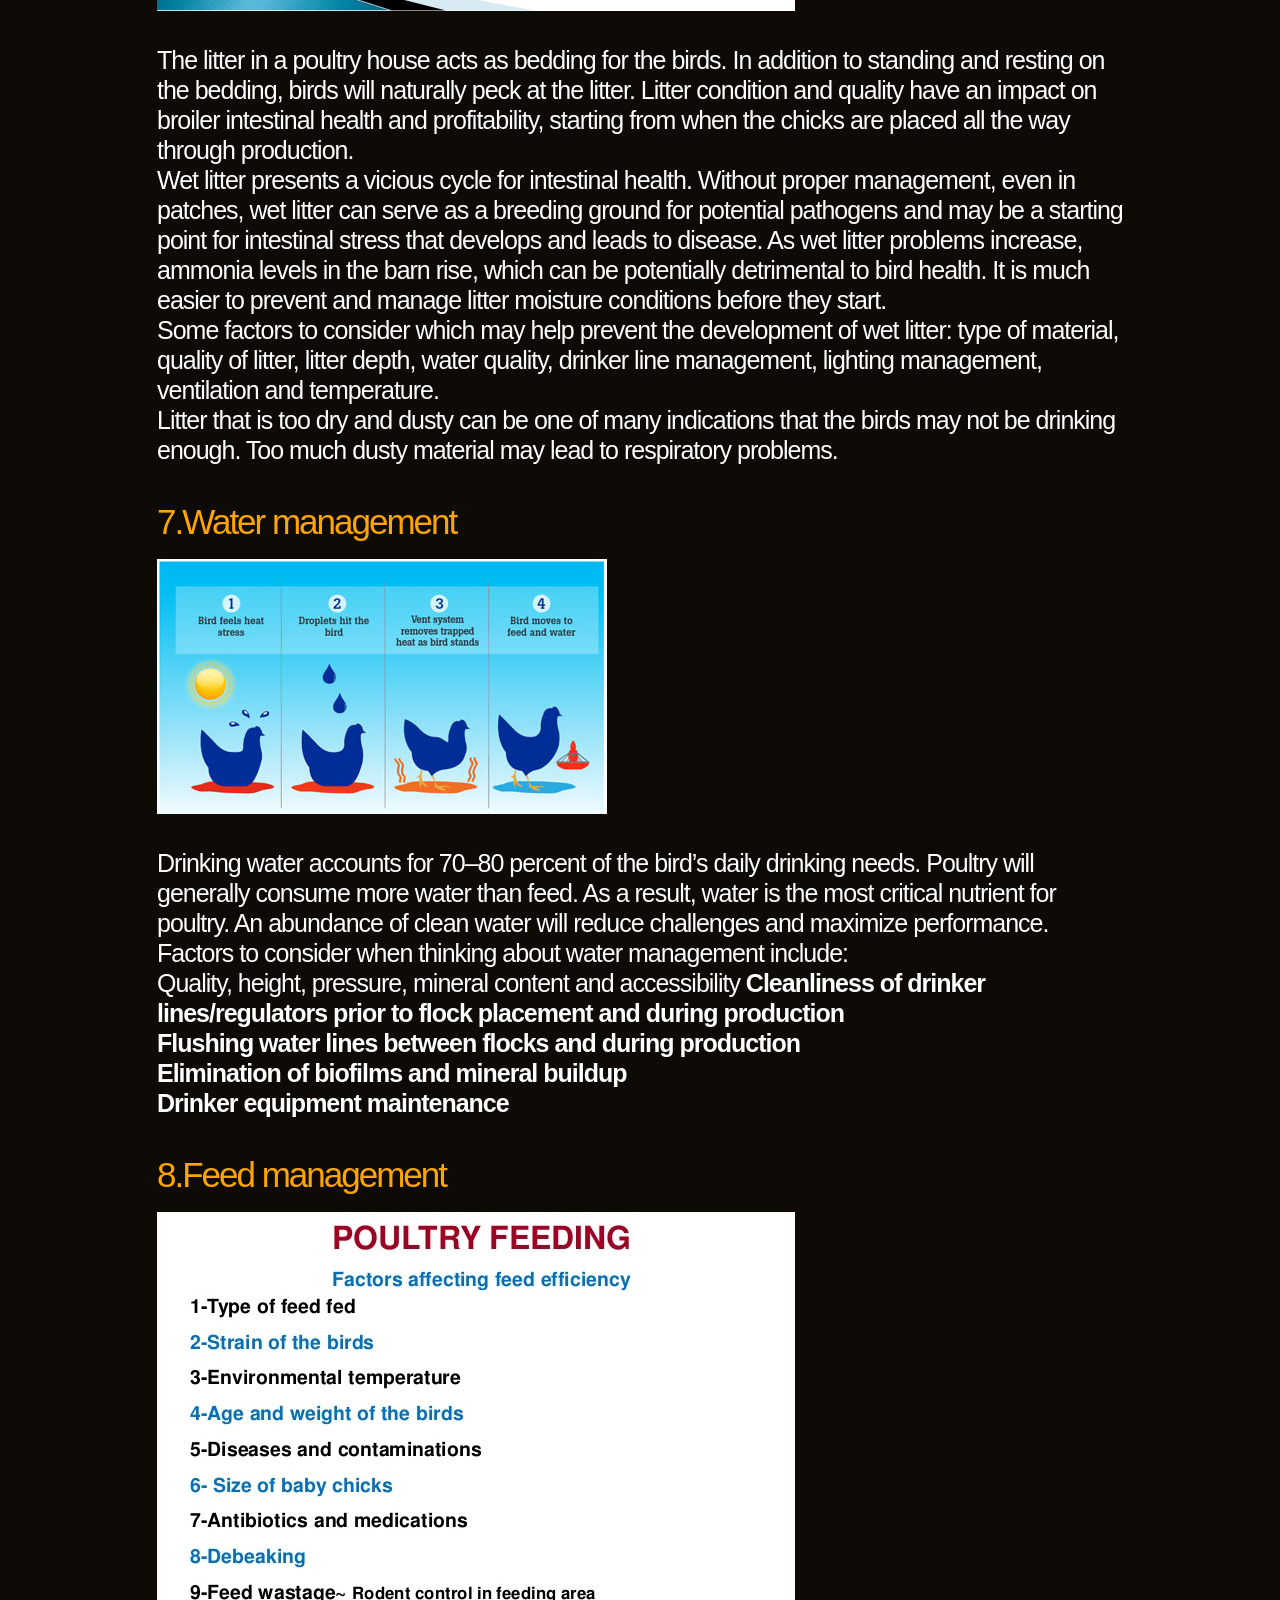
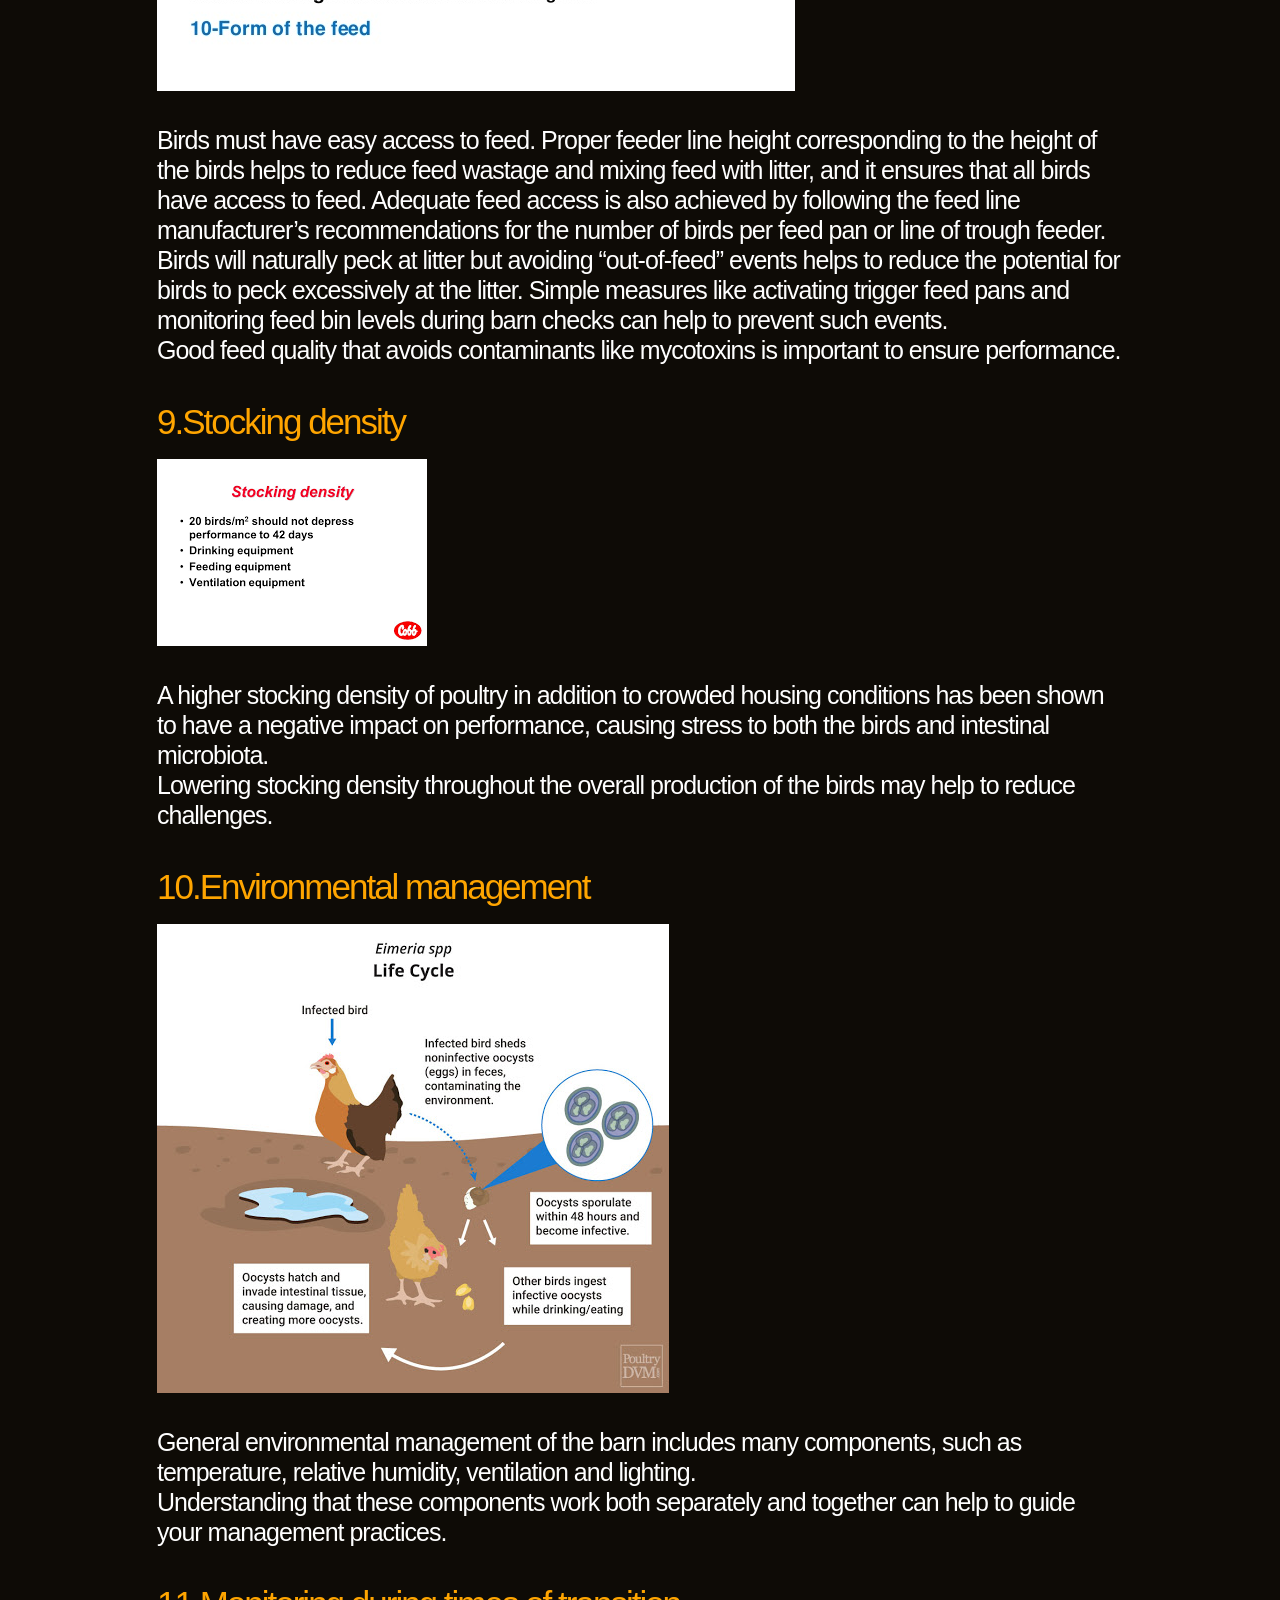
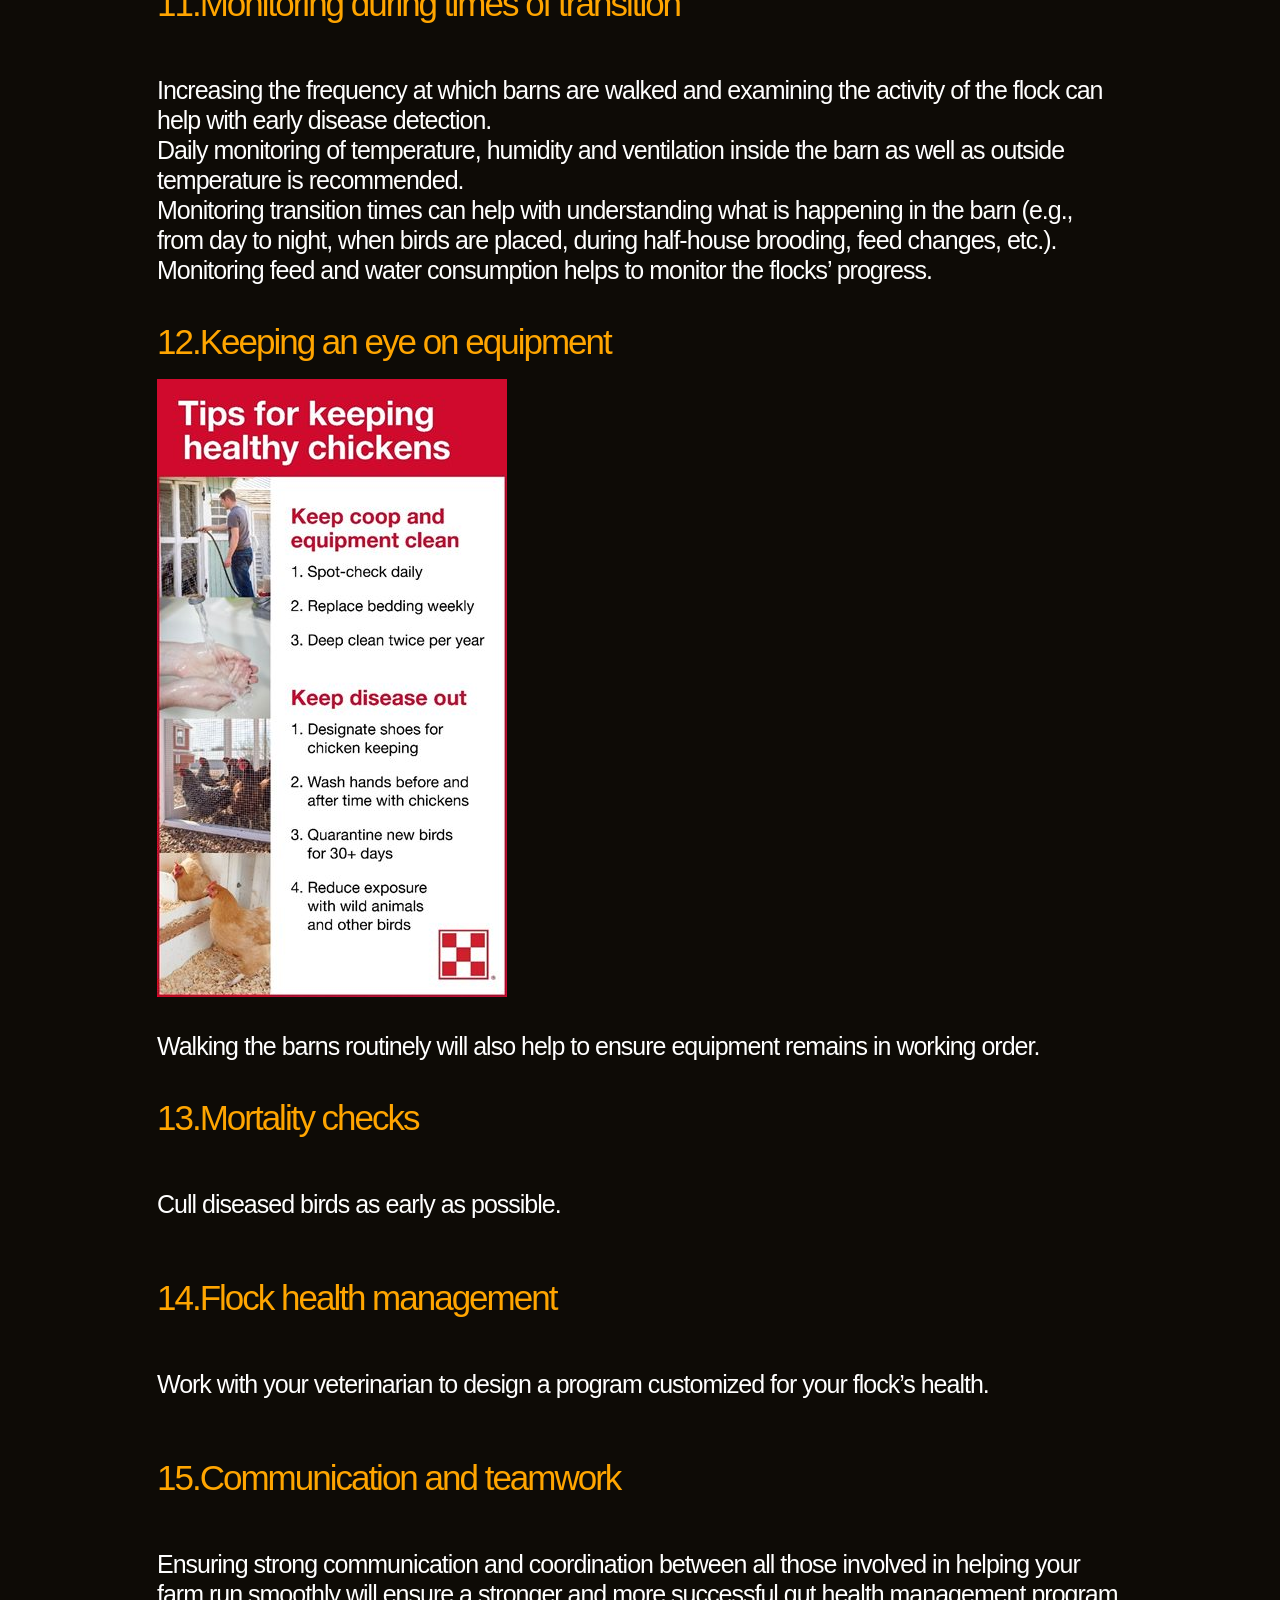
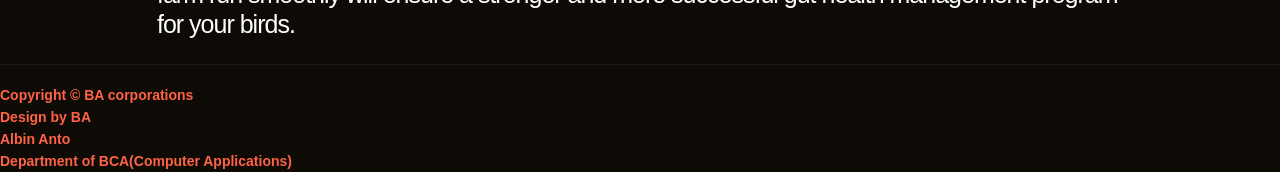
<file: Poultry.html>
<!DOCTYPE html>
<html lang="en">
<head>
<title>BA | poultry management</title>
<meta charset="utf-8">
<link rel="stylesheet" href="css/reset.css" type="text/css" media="all">
<link rel="stylesheet" href="css/layout.css" type="text/css" media="all">
<link rel="stylesheet" href="css/style.css" type="text/css" media="all">
<script type="text/javascript" src="js/jquery-1.6.js"></script>
<script type="text/javascript" src="js/jquery.easing.1.3.js"></script>
<script type="text/javascript" src="js/tms-0.3.js"></script>
<script type="text/javascript" src="js/tms_presets.js"></script>
<script type="text/javascript" src="js/script.js"></script>
<!--[if lt IE 9]>
<script type="text/javascript" src="js/html5.js"></script>
<style type="text/css">#menu a, .bg, .bg2, #ContactForm a {behavior:url("../js/PIE.htc")}</style>
<![endif]-->
</head>
<body id="page2">
<div class="body1">
  <div class="main">
    <!--header -->
    <header>
      <div class="wrapper" >
        <br>
         <div class="wrapper" >
        <br>
        <img src="images/logo.jpg" width="200">
        
          <ul id="menu">
            <li class="active"><a href="index.html">Home</a></li>
            <li><a href="Poultry.html">Poultry</a></li>
            <li><a href="dairy.html">Dairyherd</a></li>
            <li><a href="pig.html">PigCaremanagemnet</a></li>
             <li><a href="videos.html">Videos</a></li>
            <li><a href="contact.html">Contact</a></li>
          </ul>
       
      </div>
    </header>
     <img src="images/chicken.jpg">
    <!-- / header -->
    <!-- content -->
   
    
        <h2 style="color: red">About poultry management</h2>
        <div class="wrapper">
          <h3>Achieving good bird, barn and gut health requires operational excellence and attention to detail. A combination of quality nutrition, veterinary guidance, and increased consideration of barn and bird management will help to ensure birds have the best possible chance to perform at their maximum potential.
          <br>
         The acronym “FLAWS” has commonly served as a reminder to check feed, light, litter, air, water, (bio)security, sanitation, space and staff. FLAWS actually serves as a detailed approach to best management practices, not only during brooding but throughout the life of the flock.</h3>
          </section>
          
      </div>
      <div>
        
       <h2 style="color: red">Some critical focus areas are as follows: </h2>

      <h2 style="color: orange">1.Biosecurity</h2>
      <img src="images/bio.jpg">
      <h3>
Well-defined biosecurity practices throughout broiler production (pre-, during and post-placement) are crucial to successful poultry production.
<br>
Effective biosecurity can aid hygiene, vermin and insect control on-farm and help to limit disease transmission within and between barns.  
<br></h3>

<h2 style="color: orange">2.Downtime between flocks</h2>
<h3>Adequate downtime of at least 14 days with appropriate cleaning and disinfection measures between flock placements helps to reduce transmission of disease between flocks and allows time to prepare for the next flock.</h3>
<br>



<h2 style="color: orange">3.Pre-placement preparation</h2>
<img src="images/pre.webp">
<br><h3>
Pre-placement preparation is needed before the new flock arrives to help prevent losses during brooding and the rest of grow out.
<br>
Checkpoints to keep in mind: heaters, floor temperature, temperature and relative humidity probes, ventilation, drinkers, feeders, etc.
<br></h3>

<h2 style="color: orange">4.Coccidiosis prevention</h2>
<img src="images/Coccidiosis.jpg" width="700"><br>
<h3>
Coccidiosis is a disease caused by a microscopic intestinal parasite. This parasite can have an impact on intestinal integrity and may predispose birds to other intestinal problems. Maintaining intestinal integrity during this time through innovative technologies provided in the Alltech® Gut Health Management program is critical in allowing birds to perform to their maximum levels despite gut health challenges.
<br></h3>
<h2 style="color: orange">5.Brooding management</h2>
<img src="images/broo.jpg"><br>
<h3>With today’s improved genetic capabilities and the fast growth of birds, more time is being spent during the critical brooding phase. As a result, ensuring a good start in poultry production can have a significant impact on the future health and performance of the birds.
<br>
The brooding period is an important time for intestinal growth and the development of a balanced microflora.
<br></h3>

<h2 style="color: orange">6.Litter management</h2>
<img src="images/litter.jpg"><br>
<h3>
The litter in a poultry house acts as bedding for the birds. In addition to standing and resting on the bedding, birds will naturally peck at the litter. Litter condition and quality have an impact on broiler intestinal health and profitability, starting from when the chicks are placed all the way through production.
<br>
Wet litter presents a vicious cycle for intestinal health. Without proper management, even in patches, wet litter can serve as a breeding ground for potential pathogens and may be a starting point for intestinal stress that develops and leads to disease. As wet litter problems increase, ammonia levels in the barn rise, which can be potentially detrimental to bird health. It is much easier to prevent and manage litter moisture conditions before they start. 
<br>
Some factors to consider which may help prevent the development of wet litter: type of material, quality of litter, litter depth, water quality, drinker line management, lighting management, ventilation and temperature.
<br>
Litter that is too dry and dusty can be one of many indications that the birds may not be drinking enough. Too much dusty material may lead to respiratory problems.
<br></h3>

<h2 style="color: orange">7.Water management</h2>
<img src="images/water.jpg"><br>
<h3>
Drinking water accounts for 70–80 percent of the bird’s daily drinking needs. Poultry will generally consume more water than feed. As a result, water is the most critical nutrient for poultry. An abundance of clean water will reduce challenges and maximize performance.
<br>
Factors to consider when thinking about water management include:
<br>
Quality, height, pressure, mineral content and accessibility
<b>
Cleanliness of drinker lines/regulators prior to flock placement and during production
<br>
Flushing water lines between flocks and during production
<br>
Elimination of biofilms and mineral buildup
<br>
Drinker equipment maintenance
<br></h3>
<h2 style="color: orange">8.Feed management</h2>
<img src="images/feed.jpg"><br>
<h3>Birds must have easy access to feed. Proper feeder line height corresponding to the height of the birds helps to reduce feed wastage and mixing feed with litter, and it ensures that all birds have access to feed. Adequate feed access is also achieved by following the feed line manufacturer’s recommendations for the number of birds per feed pan or line of trough feeder.
<br>
Birds will naturally peck at litter but avoiding “out-of-feed” events helps to reduce the potential for birds to peck excessively at the litter. Simple measures like activating trigger feed pans and monitoring feed bin levels during barn checks can help to prevent such events.
<br>
Good feed quality that avoids contaminants like mycotoxins is important to ensure performance.
<br></h3>
<h2 style="color: orange">9.Stocking density</h2>
<img src="images/stock1.jpg"><br>
<h3>A higher stocking density of poultry in addition to crowded housing conditions has been shown to have a negative impact on performance, causing stress to both the birds and intestinal microbiota.
<br>
Lowering stocking density throughout the overall production of the birds may help to reduce challenges.
<br></h3>
<h2 style="color: orange">10.Environmental management</h2>
<img src="images/en.jpg"><br>
<h3>General environmental management of the barn includes many components, such as temperature, relative humidity, ventilation and lighting.
<br>
Understanding that these components work both separately and together can help to guide your management practices.
<br></h3>
<h2 style="color: orange">11.Monitoring during times of transition</h2>
<h3>
Increasing the frequency at which barns are walked and examining the activity of the flock can help with early disease detection.
<br>
Daily monitoring of temperature, humidity and ventilation inside the barn as well as outside temperature is recommended.
<br>
Monitoring transition times can help with understanding what is happening in the barn (e.g., from day to night, when birds are placed, during half-house brooding, feed changes, etc.).
<br>
Monitoring feed and water consumption helps to monitor the flocks’ progress.
<br></h3>
<h2 style="color: orange">12.Keeping an eye on equipment</h2>
<img src="images/keepclean.jpg"><br>
<h3>
Walking the barns routinely will also help to ensure equipment remains in working order.
<br></h3>
<h2 style="color: orange">13.Mortality checks</h2>
<h3>Cull diseased birds as early as possible.</h3>
<br>
<h2 style="color: orange">14.Flock health management</h2>
<h3>
Work with your veterinarian to design a program customized for your flock’s health.</h3>
<br>
<h2 style="color: orange">15.Communication and teamwork</h2>
<h3>
Ensuring strong communication and coordination between all those involved in helping your farm run smoothly will ensure a stronger and more successful gut health management program for your birds.
</h3>
      </div>
</div>
<h4 style="color:Tomato"><section >
 <div id="footer_link">Copyright &copy; BA corporations <br>
          Design by BA</div><div> Albin Anto <br />Department of BCA(Computer Applications) </div>
</section></h4>
</body>
</html>
</file>
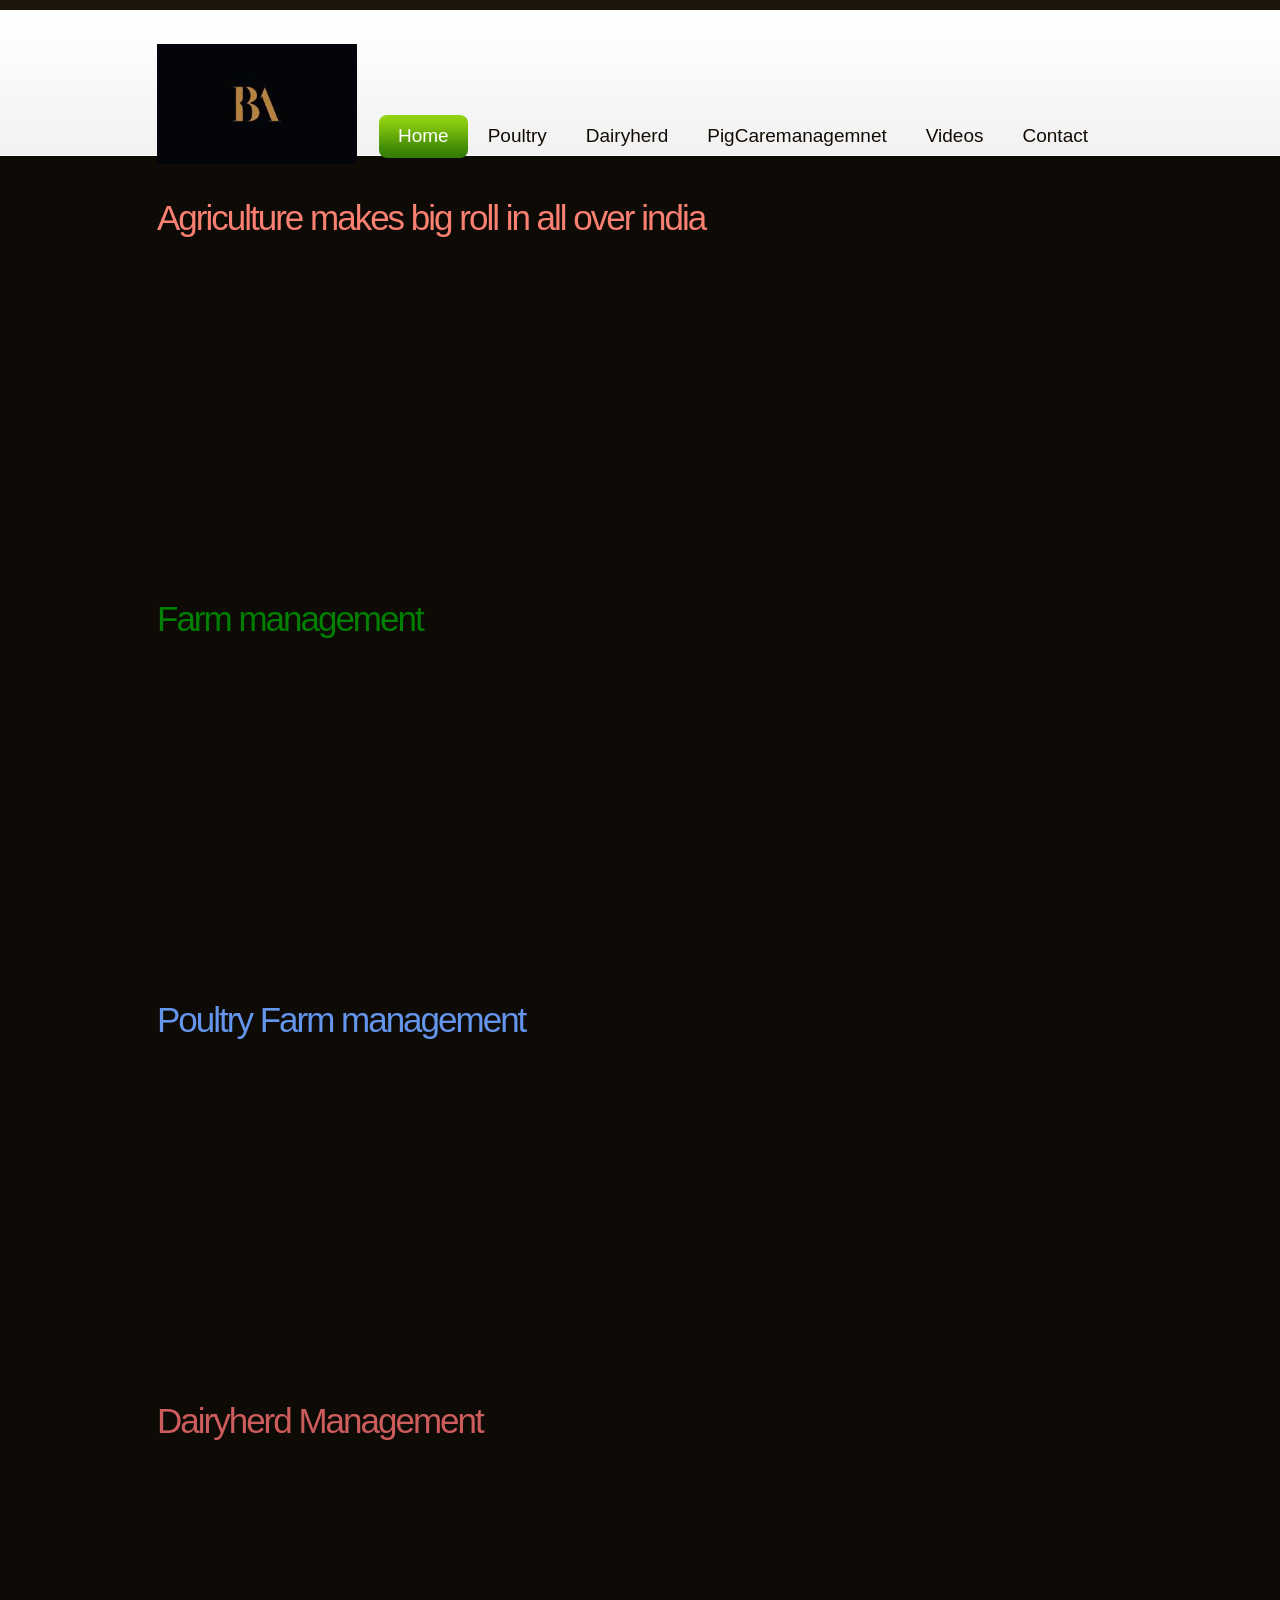
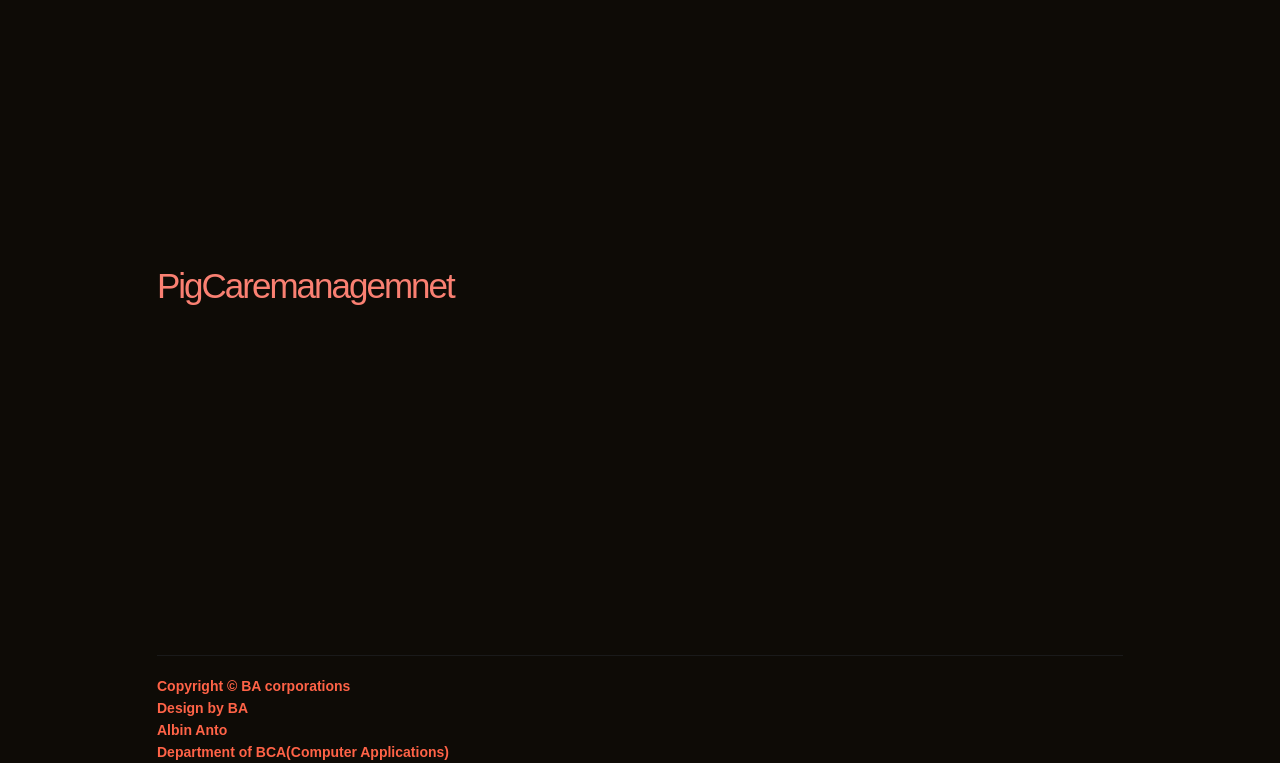
<file: videos.html>
<!DOCTYPE html>
<html lang="en">
<head>
<title>BA |Videos</title>
<meta charset="utf-8">
<link rel="stylesheet" href="css/reset.css" type="text/css" media="all">
<link rel="stylesheet" href="css/layout.css" type="text/css" media="all">
<link rel="stylesheet" href="css/style.css" type="text/css" media="all">
<script type="text/javascript" src="js/jquery-1.6.js"></script>
<script type="text/javascript" src="js/jquery.easing.1.3.js"></script>
<script type="text/javascript" src="js/tms-0.3.js"></script>
<script type="text/javascript" src="js/tms_presets.js"></script>
<script type="text/javascript" src="js/script.js"></script>
<!--[if lt IE 9]>
<script type="text/javascript" src="js/html5.js"></script>
<style type="text/css">#menu a, .bg, .bg2, #ContactForm a {behavior:url("../js/PIE.htc")}</style>
<![endif]-->
</head>
<body id="page2">
<div class="body1">
  <div class="main">
    <!--header -->
    <header>
      <div class="wrapper" >
        <br>
         <div class="wrapper" >
        <br>
        <img src="images/logo.jpg" width="200">
        
          <ul id="menu">
            <li class="active"><a href="index.html">Home</a></li>
            <li><a href="Poultry.html">Poultry</a></li>
            <li><a href="dairy.html">Dairyherd</a></li>
            <li><a href="pig.html">PigCaremanagemnet</a></li>
            <li><a href="videos.html">Videos</a></li>
            <li><a href="contact.html">Contact</a></li>
          </ul>
       
      </div>
    </header>
    <!-- / header -->
    <!-- content -->
   
         <h2 style="color: #FA8072">Agriculture makes big roll in all over india</h2>
         <div class="wrapper">
         <iframe width="560" height="315" src="https://www.youtube.com/embed/LbH6ZzDrgI8" frameborder="0" allow="accelerometer; autoplay; clipboard-write; encrypted-media; gyroscope; picture-in-picture" allowfullscreen></iframe>
         </div>
      <div>
        
       <h2 style="color:  green">Farm management</h2>

        <div class="wrapper">
        <iframe width="560" height="315" src="https://www.youtube.com/embed/XVvDe7_r0ec" frameborder="0" allow="accelerometer; autoplay; clipboard-write; encrypted-media; gyroscope; picture-in-picture" allowfullscreen></iframe>
        </div>
<h2 style="color: #6495ED">Poultry Farm management</h2>
<iframe width="560" height="315" src="https://www.youtube.com/embed/jscHbXWSiqA" frameborder="0" allow="accelerometer; autoplay; clipboard-write; encrypted-media; gyroscope; picture-in-picture" allowfullscreen></iframe>

</section>

<h2 style="color: #CD5C5C">Dairyherd Management</h2>
<br><h3>
<iframe width="560" height="315" src="https://www.youtube.com/embed/eLKScfjYhac" frameborder="0" allow="accelerometer; autoplay; clipboard-write; encrypted-media; gyroscope; picture-in-picture" allowfullscreen></iframe>
<h2 style="color:   #FA8072">PigCaremanagemnet</h2>
<iframe width="560" height="315" src="https://www.youtube.com/embed/wUdfkDYGf38" frameborder="0" allow="accelerometer; autoplay; clipboard-write; encrypted-media; gyroscope; picture-in-picture" allowfullscreen></iframe>

<h4 style="color:Tomato"><section >
 <div id="footer_link">Copyright &copy; BA corporations <br>
          Design by BA</div><div> Albin Anto <br />Department of BCA(Computer Applications) </div>
</section></h4>
</body>
</html>
</file>
<file: css/layout.css>
.col1, .col2, .col3, .col4, .cols {
	float:left
}
.col1 {
	width:285px
}
.cols {
	width:210px
}
.col2 {
	width:440px
}
.col3 {
	width:430px
}
.col4 {
	width:195px
}
/* index.html */
#page1 .body1 {
	background: url(../images/bg_top.gif) top repeat-x #0e0b06
}
#page1 header {
	height:614px
}
/* index-1.html */
#page2 .dropcap1 {
	font-size:39px;
	line-height:1.2em
}
#page2 .dropcap1 span {
	margin-top:3px
}
#page2 #content2 .cols {
	width:200px
}
#page2 #content2 .pad_left1 {
	padding-left:40px
}
#page2 #content2 {
	padding-bottom:36px
}
/* index-2.html */
#page3 .marg_right1 {
	margin-right:30px
}
#page3 #content .dropcap1 {
	font-size:39px;
	line-height:1.2em
}
#page3 #content .dropcap1 span {
	margin-top:3px
}
#page3 #content .pad_left1 {
	padding-left:40px
}
#page3 #content2 {
	padding-bottom:22px
}
/* index-3.html */
#page4 header {
	height:157px
}
#page4 #content2 {
	padding-bottom:22px;
	padding-top:12px
}
#page4 #content2 .cols {
	width:280px
}
#page4 #content2 .pad_left1 {
	padding-left:40px
}
#page4 #content2 {
	padding-bottom:44px
}
/* index-4.html */
#page5 header {
	height:157px
}
#page5 #content2 {
	padding-bottom:22px;
	padding-top:12px
}
#page5 .cols {
	width:600px
}
#page5 .marg_right1 {
	margin-right:30px
}
</file>
<file: css/style.css>
/* Getting the new tags to behave */
article, aside, audio, canvas, command, datalist, details, embed, figcaption, figure, footer, header, hgroup, keygen, meter, nav, output, progress, section, source, video {
	display:block
}
mark, rp, rt, ruby, summary, time {
	display:inline
}
/* Left & Right alignment */
.left {
	float:left
}
.right {
	float:right
}
.wrapper {
	width:100%;
	overflow:hidden
}
/* Global properties */
body {
	background:#000;
	border:0;
	font:14px "Trebuchet MS", Arial, Helvetica, sans-serif;
	color:#a09d99;
	line-height:22px
}
.ic, .ic a {
	border:0;
	float:right;
	background:#fff;
	color:#f00;
	width:50%;
	line-height:10px;
	font-size:10px;
	margin:-220% 0 0 0;
	overflow:hidden;
	padding:0
}
.css3 {
	border-radius:8px;
	-moz-border-radius:8px;
	-webkit-border-radius:8px;
	box-shadow:0 0 4px rgba(0, 0, 0, .4);
	-moz-box-shadow:0 0 4px rgba(0, 0, 0, .4);
	-webkit-box-shadow:0 0 4px rgba(0, 0, 0, .4);
	position:relative
}
/* Global Structure */
.main {
	margin:0 auto;
	width:966px
}
.body1 {
	background:url(../images/bg_top2.gif) top repeat-x #0e0b06
}
.body2 {
	background:#1c160d
}
/* main layout */
a {
	color:#fff;
	text-decoration:underline;
	outline:none
}
a:hover {
	text-decoration:none
}
h1 {
	float:left;
	padding:33px 0 0 16px
}
h2 {
	font-size:35px;
	color:#fff;
	line-height:1.2em;
	padding:28px 0 16px 0;
	font-weight:normal;
	letter-spacing:-2px
}
h2 span {
	display:block;
	margin-top:-7px
}
h3 {
	font-size:25px;
	color:#fff;
	font-weight:normal;
	line-height:1.2em;
	padding:34px 0 8px 0;
	letter-spacing:-1px
}
p {
	padding-bottom:22px
}
/* header */
header {
	height:169px
}
#logo {
	display:block;
	background:url(../images/logo.png) 0 0 no-repeat;
	width:298px;
	height:79px;
	text-indent:-9999px
}
#menu {
	float:right;
	padding:71px 16px 0 0
}
#menu li {
	float:left;
	padding-left:1px
}
#menu li a {
	display:block;
	font-size:19px;
	color:#130c04;
	text-decoration:none;
	line-height:42px;
	height:43px;
	padding:0 19px;
	border-radius:8px;
	-moz-border-radius:8px;
	-webkit-border-radius:8px;
	position:relative;
	background:url(../images/spacer.gif) repeat
}
#menu li a:hover, #menu .active a {
	background:url(../images/menu_bg.gif) bottom repeat-x #92d30f;
	color:#fff
}
#menu li a:hover, #menu .active a {
	background/*\**/:url(../images/menu_bg.gif) top repeat-x #337f05\9
}
.slider_bg {
	width:100%;
	height:483px;
	background:url(../images/slider_bg.png) 0 0 no-repeat;
	position:relative;
	margin-top:17px
}
.slider {
	top:8px;
	left:8px;
	position:absolute;
	z-index:1
}
.slider .items {
	display:none
}
.slider .pagination {
	position:absolute;
	z-index:2;
	bottom:23px;
	left:430px
}
* + html .slider .pagination {
	bottom:27px
}
.slider .pagination li {
	float:left
}
.slider .pagination a {
	display:block;
	width:30px;
	height:30px;
	text-indent:-9999px;
	background:url(../images/buttons.png) right 0 no-repeat
}
.slider .pagination a:hover, .slider .pagination .current a {
	background-position:left
}
/* content */
#content {
	padding:0 0 34px 23px
}
#content2 {
	padding:3px 0 15px 23px
}
.pad_left1 {
	padding-left:35px
}
.pad_left2 {
	padding-left:50px
}
.pad_bot1 {
	padding-bottom:11px
}
.pad_bot2 {
	padding-bottom:15px
}
.marg_right1 {
	margin-right:20px
}
.pad_top1 {
	padding-top:5px
}
.dropcap1 {
	float:left;
	background:url(../images/dropcap.png) 0 0 no-repeat;
	width:50px;
	height:54px;
	margin-right:20px;
	font-size:45px;
	line-height:1.2em;
	text-align:center;
	color:#e11204;
	margin-top:6px
}
.dropcap1 span {
	display:block;
	margin-top:-6px
}
.dropcap1 .color1 {
	color:#f69e00
}
.dropcap1 .color2 {
	color:#4f9608
}
.dropcap1 .color3 {
	color:#089495
}
.color1 {
	color:#fff
}
.color2 {
	color:#62a80a
}
.font1 {
	font-size:16px
}
.link1 {
	display:inline-block;
	font-style:italic;
	padding-right:13px;
	background:url(../images/marker_2.gif) right 8px no-repeat;
	text-decoration:none
}
.link1:hover {
	text-decoration:underline
}
.link2 {
	color:#a09d99;
	text-decoration:none
}
.link2:hover {
	text-decoration:underline
}
.testimonials {
	background:url(../images/testimonials_bg.gif) 0 4px no-repeat;
	padding-left:50px
}
.quot {
	background:url(../images/quot1.png) 0 0 no-repeat;
	padding-left:20px;
	font-style:italic
}
.quot img {
	display:inline-block;
	margin-top:1px;
	padding-left:4px
}
.list1 {
}
.list1 li {
	font-size:16px;
	line-height:27px
}
.list1 a {
	color:#62a80a;
	padding-left:23px;
	background:url(../images/marker_1.png) 0 4px no-repeat;
	text-decoration:none
}
.list1 a:hover {
	color:#fff
}
.quality {
	width:100%;
	overflow:hidden
}
.quality .cols {
	width:290px
}
.quality .pad_left1 {
	padding-left:30px
}
.quality .arrow {
	background:url(../images/arrow.png) right 4px no-repeat
}
.quality .dropcap1 {
	height:50px;
	background:url(../images/dropcap2.png) 0 0 no-repeat;
	margin-top:1px
}
.quality h3 {
	padding:0 0 17px 0
}
.quality h3 span {
	display:block;
	margin-top:-6px
}
.price {
}
.price li {
	width:100%;
	overflow:hidden;
	background:url(../images/bg_price.gif) 0 -5px repeat-x
}
.price span {
	float:right;
	background:#1c160d
}
.price a {
	color:#a09d99;
	text-decoration:none;
	float:left;
	background:#1c160d
}
.price a:hover {
	color:#fff
}
.address {
	margin-top:-3px;
	padding-bottom:25px
}
.address li {
	line-height:27px;
	padding-left:23px;
	background:url(../images/marker_1.png) 0 6px no-repeat;
	overflow:hidden
}
.address a {
	color:#62a80a;
	text-decoration:none
}
.address a:hover {
	text-decoration:underline
}
pre {
	font:14px "Trebuchet MS", Arial, Helvetica, sans-serif;
	color:#a09d99;
	line-height:27px
}
/* footer */
footer {
	padding:0 0 40px 23px
}
footer a {
}
footer a:hover {
}
#icons li {
	line-height:1.9em
}
#icons a {
	color:#a09d99;
	text-decoration:none
}
#icons a span {
	display:inline-block;
	vertical-align:top;
	cursor:pointer
}
#icons a:hover {
	color:#fff
}
#icons img {
	margin:5px 10px 0 0
}
#why_us {
}
#why_us li {
	line-height:27px
}
#why_us a {
	color:#a09d99;
	text-decoration:none;
	padding-left:23px;
	background:url(../images/marker_3.png) 0 2px no-repeat
}
#why_us a:hover {
	color:#fff
}
#footer_link {
	margin-top:17px;
	border-top:1px solid #1a1a1a;
	padding-top:19px
}
/* forms */
#ContactForm {
	padding-top:2px
}
#ContactForm span {
	float:left;
	width:111px;
	line-height:24px
}
#ContactForm .bg {
	border:1px solid #fff;
	background:url(../images/bg_input.gif) top repeat-x #e7e7e7;
	position:relative;
	border-radius:4px;
	-moz-border-radius:4px;
	-webkit-border-radius:4px;
	float:left;
	height:20px;
	overflow:hidden
}
#ContactForm .bg2 {
	border:1px solid #fff;
	background:url(../images/bg_textarea.gif) top repeat-x #e7e7e7;
	position:relative;
	border-radius:4px;
	-moz-border-radius:4px;
	-webkit-border-radius:4px;
	float:left;
	height:98px;
	overflow:hidden
}
#ContactForm .wrapper {
	min-height:27px
}
#ContactForm .textarea_box {
	height:105px;
	width:100%;
	overflow:hidden
}
#ContactForm a {
	float:right;
	width:94px;
	height:43px;
	font-size:18px;
	color:#fff;
	text-decoration:none;
	line-height:42px;
	text-align:center;
	background:url(../images/button_bg.gif) top repeat-x #327d05;
	border-radius:8px;
	-moz-border-radius:8px;
	-webkit-border-radius:8px;
	position:relative
}
#ContactForm a:hover {
	background:#8dcf0f
}
#ContactForm .input {
	width:307px;
	height:18px;
	background:none;
	padding:0 5px;
	color:#6b6051;
	font:14px "Trebuchet MS", Arial, Helvetica, sans-serif;
	margin:0
}
#ContactForm textarea {
	overflow:auto;
	width:307px;
	height:98px;
	background:none;
	padding:0 5px;
	color:#6b6051;
	font:14px "Trebuchet MS", Arial, Helvetica, sans-serif;
	margin:0
}
</file>
